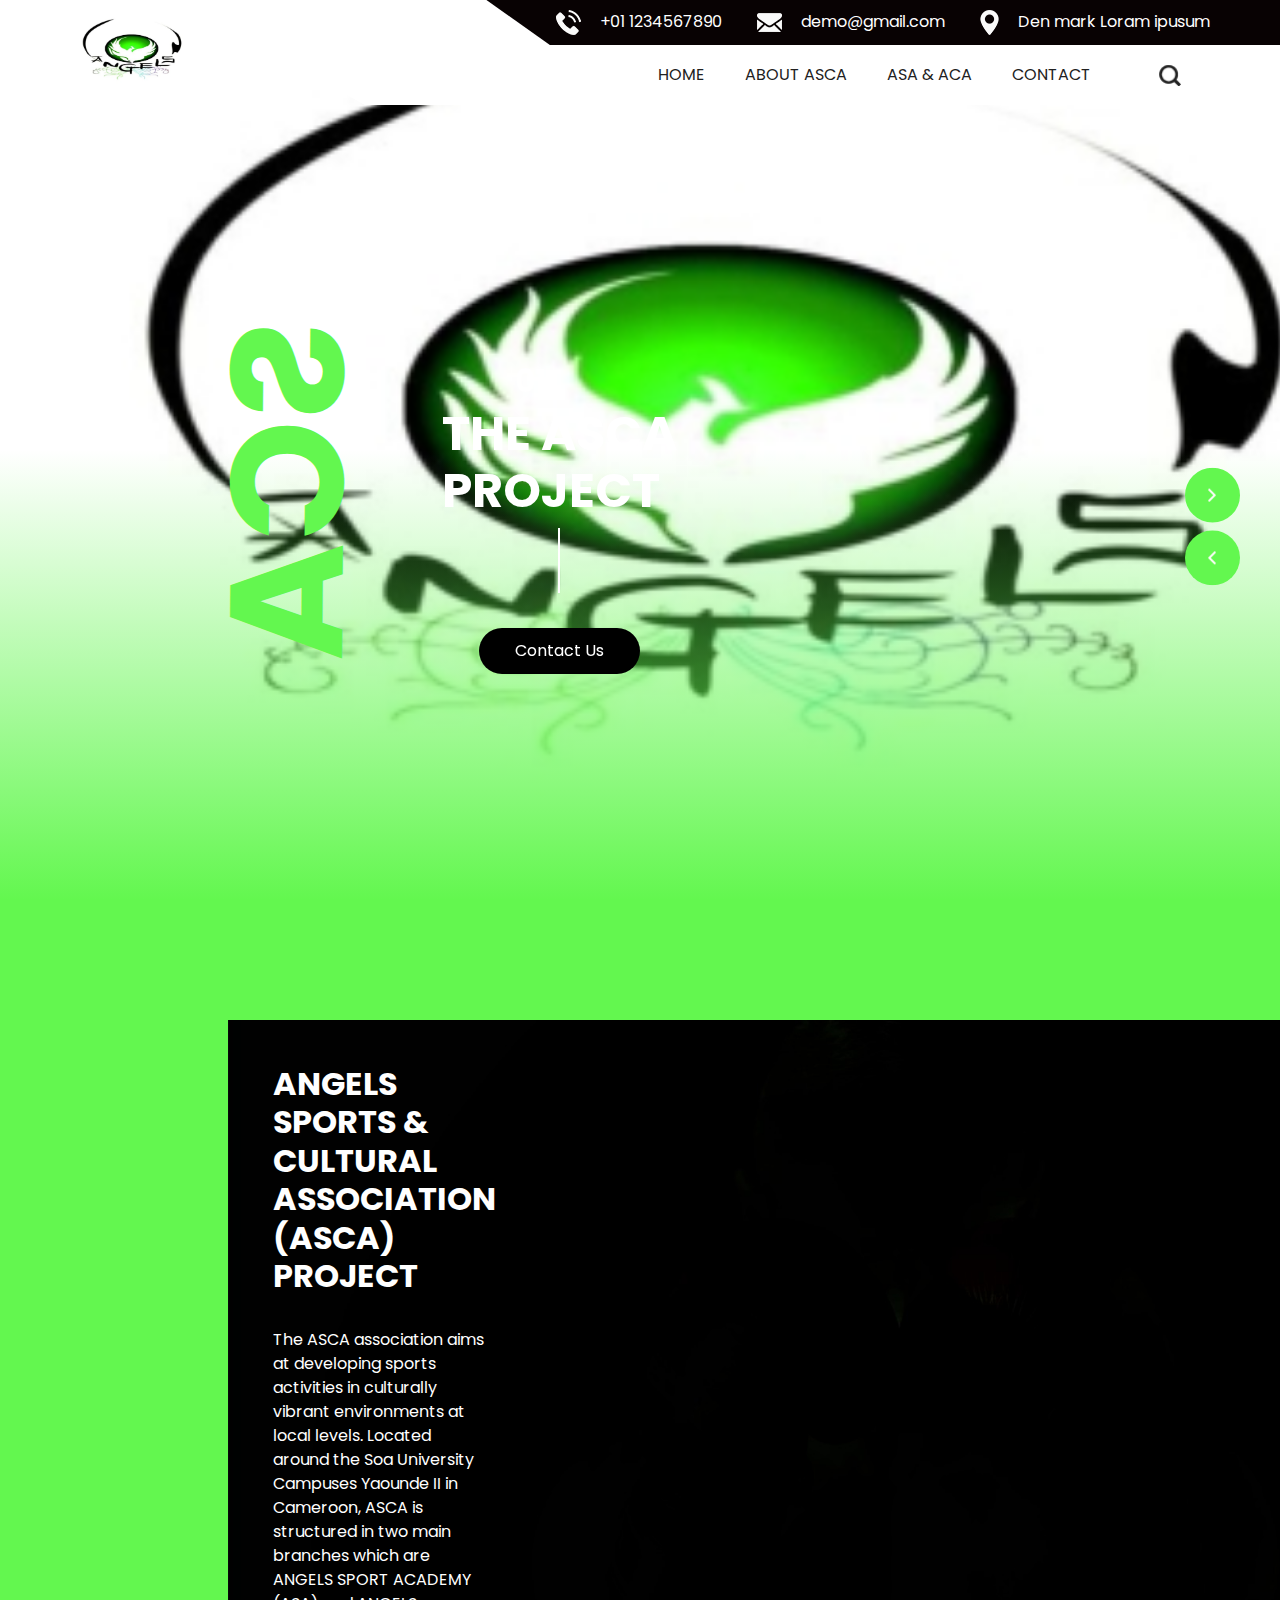
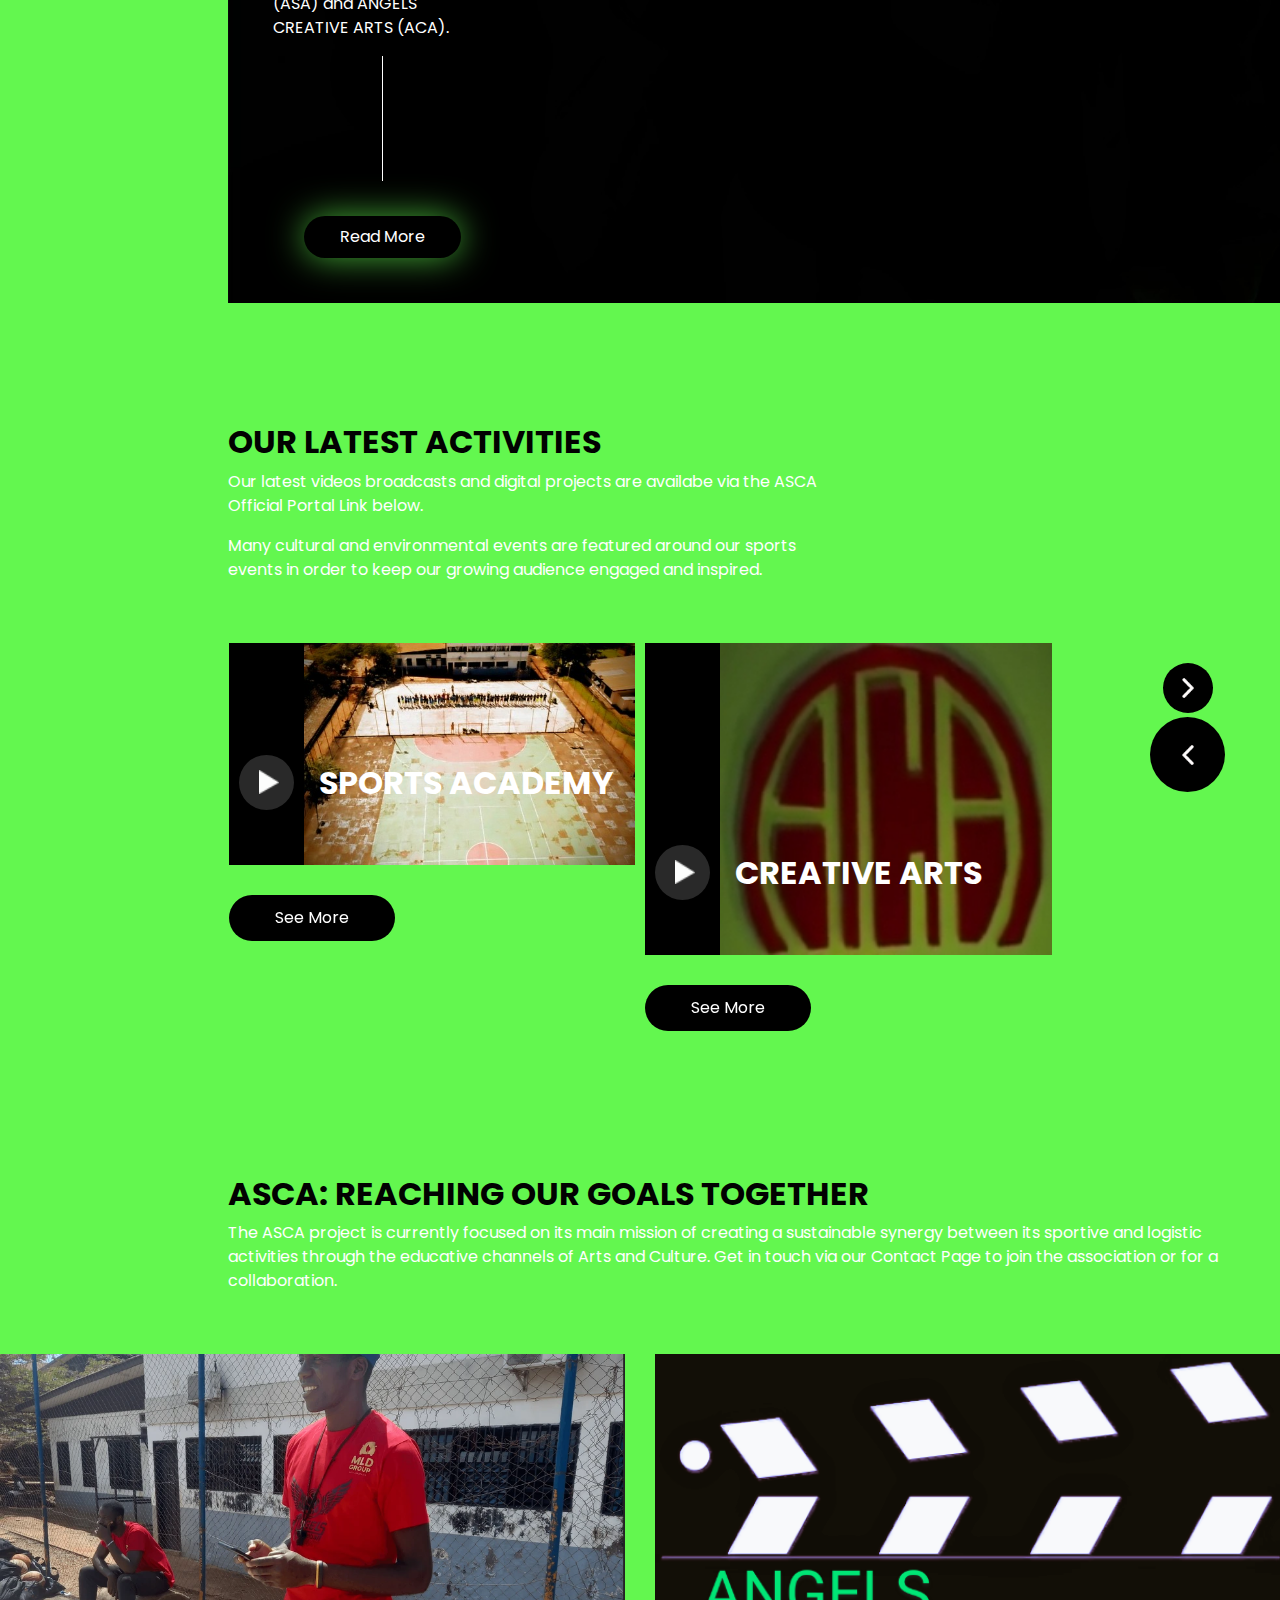
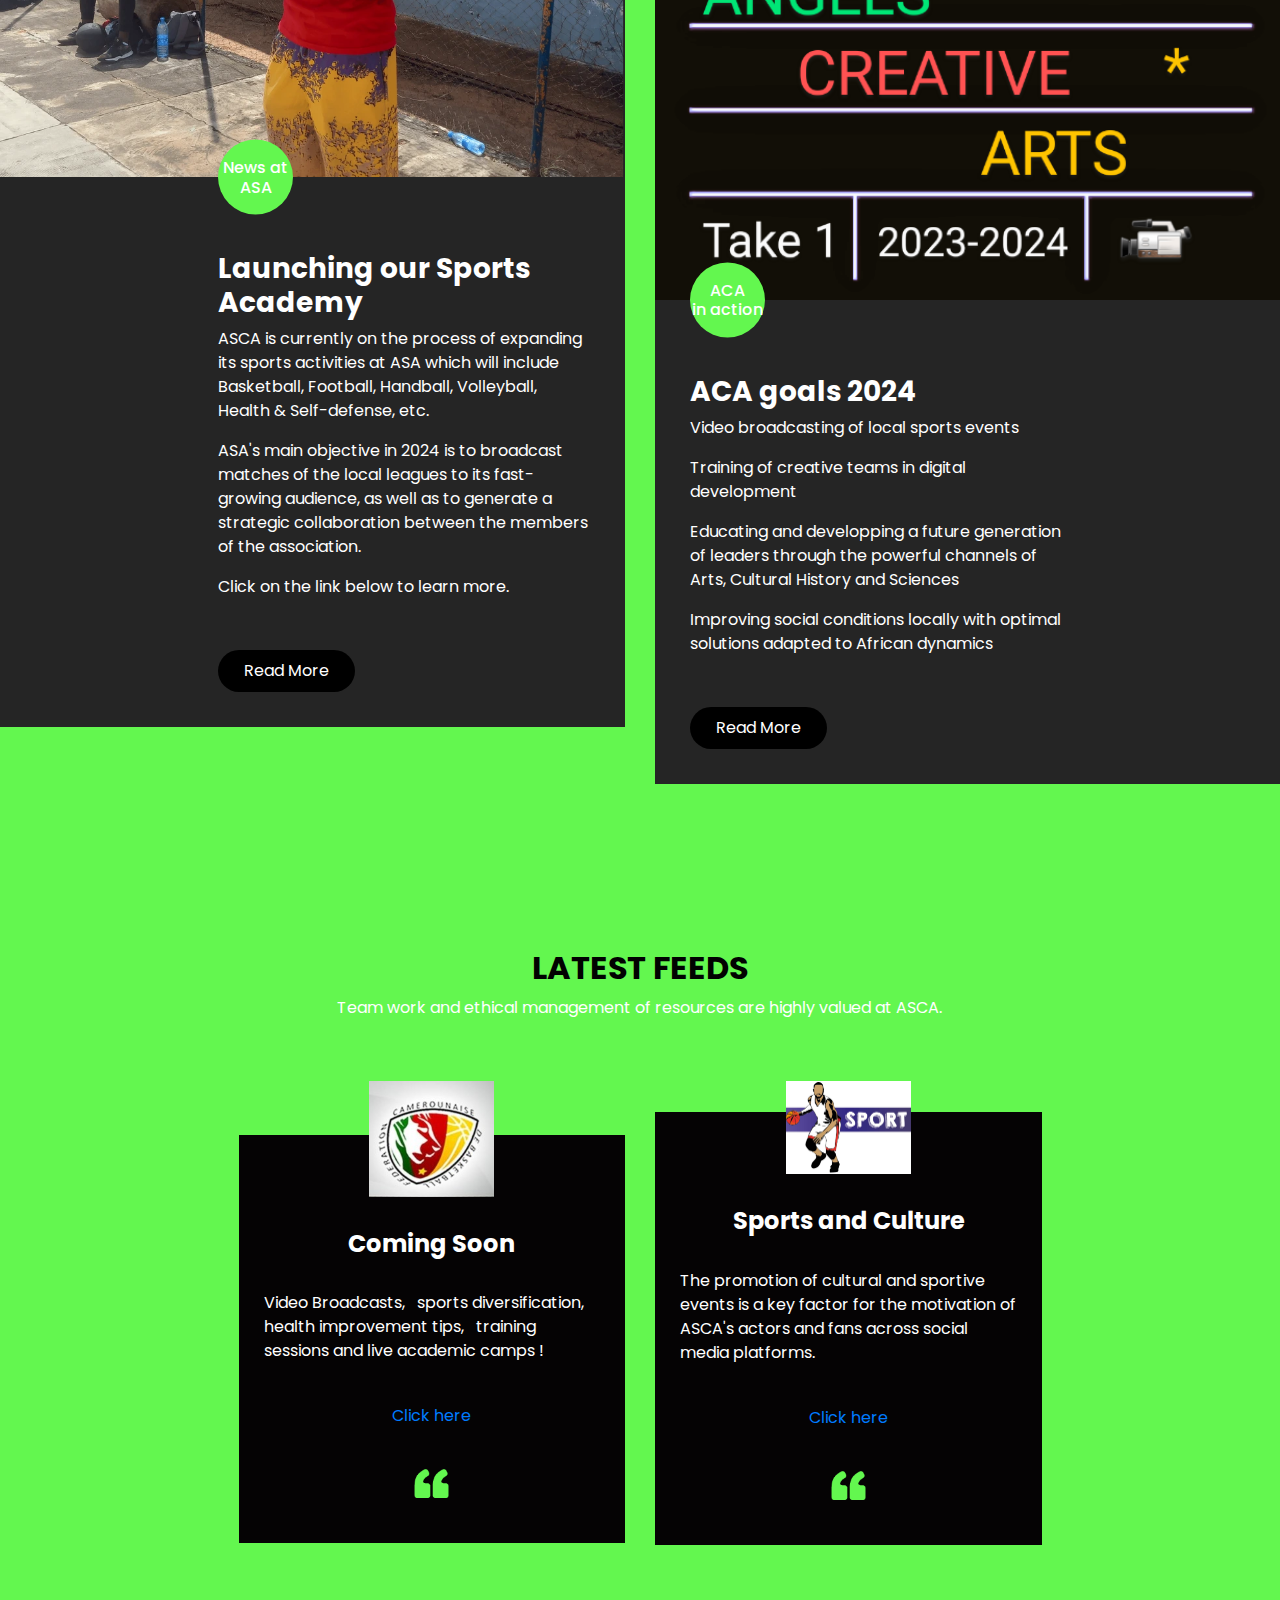
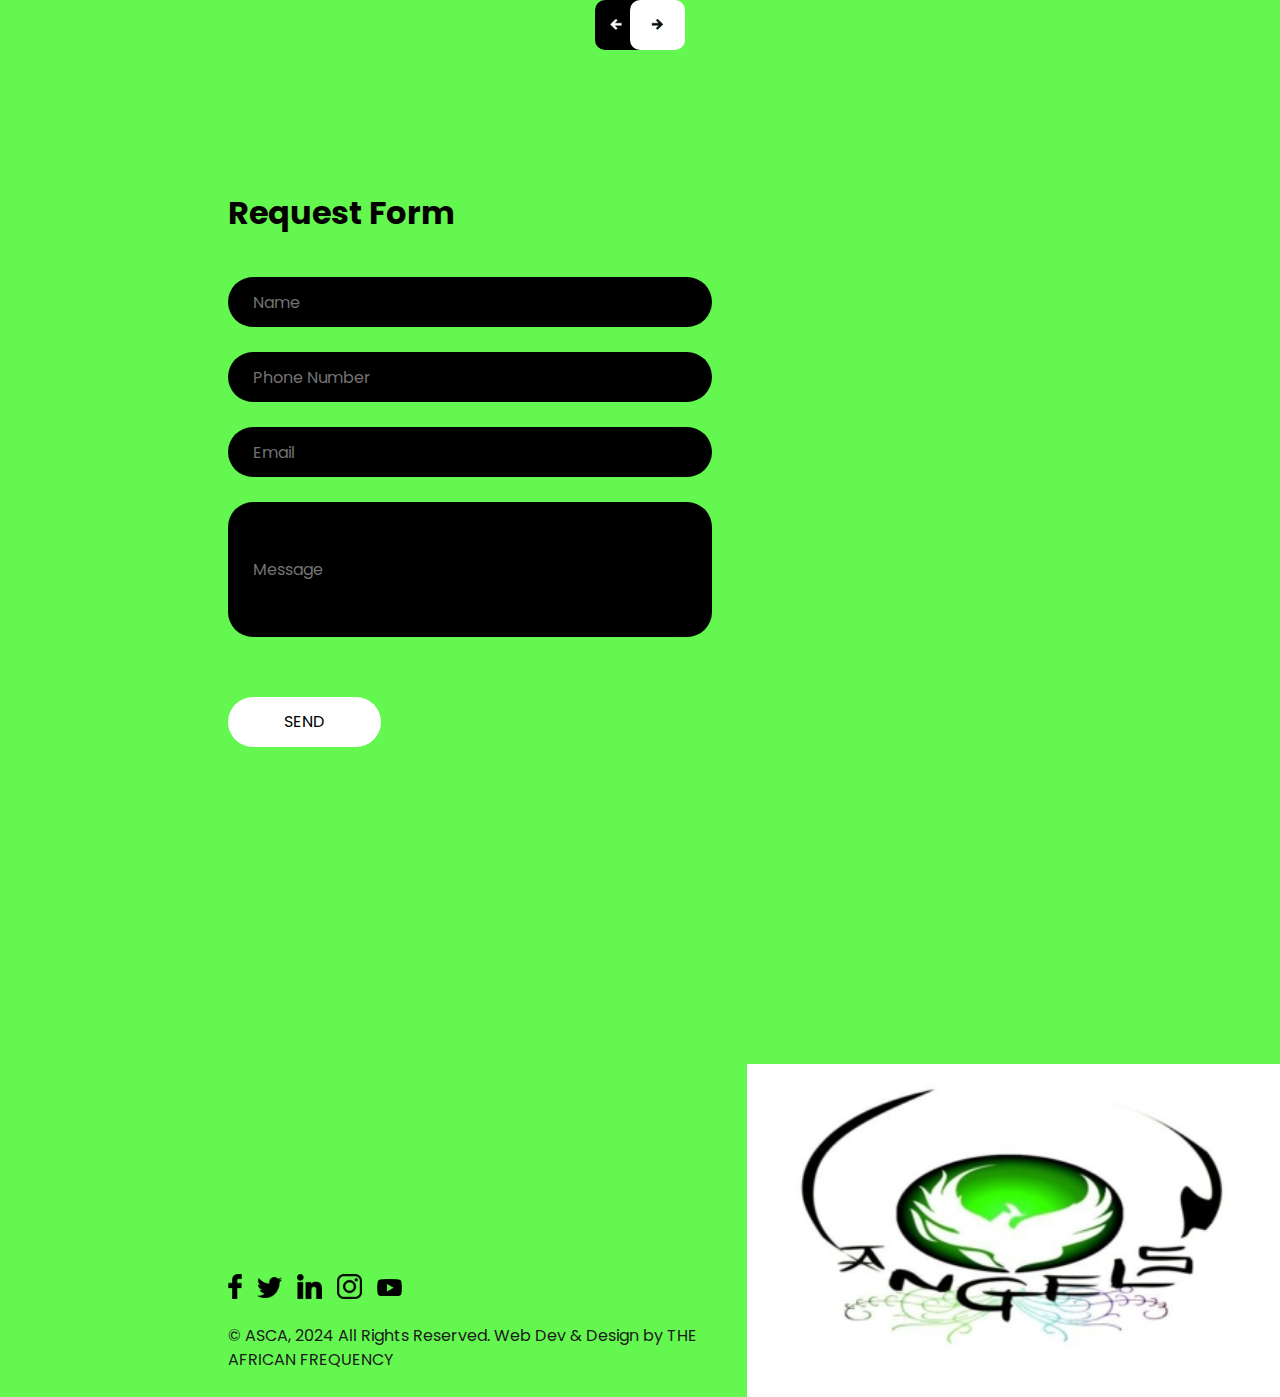
<file: index.html>
<!DOCTYPE html>
<html>

<head>
  <!-- Basic -->
  <meta charset="utf-8" />
  <meta http-equiv="X-UA-Compatible" content="IE=edge" />
  <!-- Mobile Metas -->
  <meta name="viewport" content="width=device-width, initial-scale=1, shrink-to-fit=no" />
  <!-- Site Metas -->
  <meta name="keywords" content="" />
  <meta name="description" content="" />
  <meta name="author" content="ASCA Website" />

  <title>ASCA</title>

  <!-- slider stylesheet -->
  <link rel="stylesheet" type="text/css" href="https://cdnjs.cloudflare.com/ajax/libs/OwlCarousel2/2.3.4/assets/owl.carousel.min.css" />

  <!-- bootstrap core css -->
  <link rel="stylesheet" type="text/css" href="css/bootstrap.css" />

  <!-- fonts style -->
  <link href="https://fonts.googleapis.com/css?family=Baloo+Chettan|Dosis:400,600,700|Poppins:400,600,700&display=swap" rel="stylesheet" />
  <!-- Custom styles for this template -->
  <link href="css/style.css" rel="stylesheet" />
  <!-- responsive style -->
  <link href="css/responsive.css" rel="stylesheet" />
</head>

<body>
  <div class="hero_area">
    <!-- header section strats -->
    <header class="header_section">
      <div class="container">
        <div class="header_nav">
          <a class="navbar-brand brand_desktop" href="index.html">
            <img src="images/logo.png" alt="" />
          </a>
          <div class="main_nav">
            <div class="top_nav">
              <ul class=" ">
                <li class="">
                  <a class="" href="">
                    <img src="images/telephone.png" alt="" />
                    <span> +01 1234567890</span>
                  </a>
                </li>
                <li class="">
                  <a class="" href="">
                    <img src="images/mail.png" alt="" />
                    <span>demo@gmail.com</span>
                  </a>
                </li>
                <li class="">
                  <a class="" href="">
                    <img src="images/location.png" alt="" />
                    <span>Den mark Loram ipusum</span>
                  </a>
                </li>
              </ul>
            </div>
            <div class="bottom_nav">
              <nav class="navbar navbar-expand-lg custom_nav-container">
                <a class="navbar-brand brand_mobile" href="index.html">
                  <img src="images/logo.png" alt="" />
                </a>
                <button class="navbar-toggler" type="button" data-toggle="collapse" data-target="#navbarSupportedContent" aria-controls="navbarSupportedContent" aria-expanded="false" aria-label="Toggle navigation">
                  <span class="navbar-toggler-icon"></span>
                </button>
                <div class="collapse navbar-collapse" id="navbarSupportedContent">
                  <div class="d-flex ml-auto flex-column flex-lg-row align-items-center">
                    <ul class="navbar-nav  ">
                      <li class="nav-item active">
                        <a class="nav-link" href="index.html">Home <span class="sr-only">(current)</span></a>
                      </li>
                      <li class="nav-item">
                        <a class="nav-link" href="about asca.html"> About ASCA </a>
                      </li>
                      <li class="nav-item">
                        <a class="nav-link" href="asa & aca.html"> ASA & ACA </a>
                      </li>
                      <li class="nav-item">
                        <a class="nav-link" href="contact.html">Contact</a>
                      </li>
                    </ul>
                    <form class="form-inline">
                      <button class="btn ml-3 ml-lg-5 nav_search-btn" type="submit"></button>
                    </form>
                  </div>
                </div>
              </nav>
            </div>
          </div>
        </div>
      </div>
    </header>
    <!-- end header section -->
    <!-- slider section -->
    <section class=" slider_section position-relative">
      <div class="container-fluid">
        <div class="row">
          <div class="col-md-2 offset-md-2">
            <div class="slider_heading">
              <h2>
                A<span>sca</span>
              </h2>
            </div>
          </div>
          <div class="col-md-8 mx-auto">
            <div id="carouselExampleIndicators" class="carousel slide" data-ride="carousel">
              <ol class="carousel-indicators">
                <li data-target="#carouselExampleIndicators" data-slide-to="0" class="active">01</li>
                <li data-target="#carouselExampleIndicators" data-slide-to="1">02</li>
                <li data-target="#carouselExampleIndicators" data-slide-to="2">03</li>
              </ol>
              <div class="carousel-inner">
                <div class="carousel-item active">
                  <div class="box">
                    <div class="detail-box">
                      <h1>
                        The ASCA <br />
                        Project
                      </h1>
                      <hr />
                      <div class="btn-box">
                        <a href=" https://hghrv.github.io/ASCA/contact.html " class="btn-1">
                          Contact Us
                        </a>
                      </div>
                    </div>
                  </div>
                </div>
                <div class="carousel-item">
                  <div class="box">
                    <div class="detail-box">
                      <h1>
                        ASA <br />
                        branch
                      </h1>
                      <hr />
                      <div class="btn-box">
                        <a href=" https://frank7494.hocoos.com/contact-us?id=1244923 " class="btn-1">
                          Contact Us
                        </a>
                      </div>
                    </div>
                  </div>
                </div>
                <div class="carousel-item">
                  <div class="box">
                    <div class="detail-box">
                      <h1>
                        ACA <br />
                        Branch
                      </h1>
                      <hr />
                      <div class="btn-box">
                        <a href=" https://hghrv.github.io/AngelsCreativeArts/ACA_Contact.html " class="btn-1">
                          Contact Us
                        </a>
                      </div>
                    </div>
                  </div>
                </div>
              </div>
              <a class="carousel-control-prev" href="#carouselExampleIndicators" role="button" data-slide="prev">
                <span class="sr-only">Previous</span>
              </a>
              <a class="carousel-control-next" href="#carouselExampleIndicators" role="button" data-slide="next">
                <span class="sr-only">Next</span>
              </a>
            </div>
          </div>
        </div>
      </div>

    </section>
    <!-- end slider section -->
  </div>

  <!-- about section -->

  <section class="about_section layout_padding">
    <div class="container-fluid">
      <div class="row">
        <div class="col-md-10 ml-auto pr-0">
          <div class="about_container">
            <div class="row">
              <div class="col-lg-3 col-md-5">
                <div class="detail-box">
                  <div class="heading_container">
                    <h2>
                      ANGELS Sports  & Cultural Association (ASCA) project
                    </h2>
                  </div>
                                    <div class="square-wrapper mv">
                                      <div class="square">
                  <p> 
                    The ASCA association aims at developing sports activities in culturally vibrant environments at local levels. Located around the Soa University Campuses Yaounde II in Cameroon, ASCA is structured in two main branches which are ANGELS SPORT ACADEMY (ASA) and ANGELS CREATIVE ARTS (ACA).
                  </p></div></div>
                  <hr />
                  <a href=" https://hghrv.github.io/AngelsCreativeArts/ACA_About%20us.html ">
                    Read More
                  </a>
                </div>
              </div>
            </div>
          </div>
        </div>
      </div>
    </div>
  </section>
  <!-- end about section -->

  <!-- class section -->

  <section class="class_section ">
    <div class="container-fluid">
      <div class="row">
        <div class="col-md-10 col-lg-8 mx-auto">
          <div class="class_container">
            <div class="row">
              <div class="col-lg-9 col-md-10">
                <div class="heading_container">
                  <h2>
                    Our Latest Activities
                  </h2>
                                    <div class="square-wrapper2 mv2">
                                      <div class="square">
                  <p>
                    Our latest videos broadcasts and digital projects are availabe via the ASCA Official Portal Link below.</p> 
                    <p>Many cultural and environmental events are featured around our sports events in order to keep our growing audience engaged and inspired. 
                    
                  </p></div></div>
                </div>
              </div>
            </div>
            <div class="class_box-container">
              <div class="owl-carousel owl_carousel1">
                <div class="item">
                  <div class="box">
                    <div class="img-box">
                      <img src="images/c1.jpg" alt="">
                      <div class="detail-box">
                        <button>
                          <img src="images/play-icon.png" alt="">
                        </button>
                        <h2>
                          Sports Academy 
                        </h2>
                      </div>
                    </div>
                    <div class="btn-box">
                      <a href=" https://frank7494.hocoos.com/ ">
                        See More
                      </a>
                    </div>
                  </div>
                </div>
                <div class="item">
                  <div class="box">
                    <div class="img-box">
                      <img src="images/c2.jpg" alt="">
                      <div class="detail-box">
                        <button>
                          <img src="images/play-icon.png" alt="">
                        </button>
                        <h2>
                          Creative Arts
                        </h2>
                      </div>
                    </div>
                    <div class="btn-box">
                      <a href=" https://hghrv.github.io/AngelsCreativeArts/index.html ">
                        See More
                      </a>
                    </div>
                  </div>
                </div>
                <div class="item">
                  <div class="box">
                    <div class="img-box">
                      <img src="images/c1.jpg" alt="">
                      <div class="detail-box">
                        <button>
                          <img src="images/play-icon.png" alt="">
                        </button>
                        <p>&nbsp</p>
                        <h2>
                          Sports Academy 
                        </h2>
                      </div>
                    </div>
                    <div class="btn-box">
                      <a href=" https://frank7494.hocoos.com/ ">
                        See More
                      </a>
                    </div>
                  </div>
                </div>
                <div class="item">
                  <div class="box">
                    <div class="img-box">
                      <img src="images/c2.jpg" alt="">
                      <div class="detail-box">
                        <button>
                          <img src="images/play-icon.png" alt="">
                        </button>
                        <h2>
                          Creative arts
                        </h2>
                      </div>
                    </div>
                    <div class="btn-box">
                      <a href=" https://hghrv.github.io/AngelsCreativeArts/index.html ">
                        See More
                      </a>
                    </div>
                  </div>
                </div>
              </div>
            </div>
          </div>
        </div>
      </div>
    </div>
  </section>

  <!-- end class section -->


  <!-- blog section -->

  <section class="blog_section layout_padding">
    <div class="container-fluid">
      <div class="row">
        <div class="col-md-10 ml-auto">
          <div class="heading_container">
            <h2>
              ASCA: Reaching our goals together
            </h2>
                              <div class="square-wrapper3 mv3">
                                <div class="square">
            <p>
              The ASCA project is currently focused on its main mission of creating a sustainable synergy between its sportive and logistic activities through the educative channels of Arts and Culture. Get in touch via our Contact Page to join the association or for a collaboration.
            </p></div></div>
          </div>
        </div>
      </div>
      <div class="row">
        <div class="col-md-6 pl-0">
          <div class="box b1">
            <div class="img-box">
              <img src="images/b1.jpg" alt="">
            </div>
            <div class="row">
              <div class="col-lg-8 col-md-10 ml-auto">
                <div class="detail-box">
                  <div class="img_date">
                    <h6>
                      News at<br>
                      ASA
                    </h6>
                  </div>
                  <h3>
                    Launching our Sports Academy
                  </h3>
                                    <div class="square-wrapper4 mv4">
                                      <div class="square">
                  <p>ASCA is currently on the process of expanding its sports activities at ASA which will include Basketball, Football, Handball, Volleyball, Health & Self-defense, etc.
                  </p>
                  <p>ASA's main objective in 2024 is to broadcast matches of the local leagues to its fast-growing audience, as well as to generate a strategic collaboration between the members of the association.
                  </p>
                  <p>Click on the link below to learn more.</p></div></div>
                  <a href=" https://frank7494.hocoos.com/booking?id=1244925 ">
                    Read More
                  </a>
                </div>
              </div>
            </div>
          </div>
        </div>
        <div class="col-md-6 pr-0">
          <div class="box b2">
            <div class="img-box">
              <img src="images/b2.jpg" alt="">
            </div>
            <div class="row">
              <div class="col-lg-8 col-md-10 mr-auto">
                <div class="detail-box">
                  <div class="img_date">
                    <h6>
                      ACA <br>
                      in action
                    </h6>
                  </div>
                  <h3>
                    ACA goals 2024
                  </h3>
                                    <div class="square-wrapper5 mv5">
                                      <div class="square">
                  <p> Video broadcasting of local sports events</p>
                  <p>Training of creative teams in digital development</p>
                  <p>Educating and developping a future generation of leaders through the powerful channels of Arts, Cultural History and Sciences</p>
                    
                  <p> Improving social conditions locally with optimal solutions adapted to African dynamics
                  </p></div>
                  	<script>
	
const observer = new IntersectionObserver(entries => {
  entries.forEach(entry => {
    const square = entry.target.querySelector('.square');

    if (entry.isIntersecting) {
      square.classList.add('square-animation');
      return; 
    }

    square.classList.remove('square-animation');
  });
});

observer.observe(document.querySelector('.square-wrapper'));
	
	observer.observe(document.querySelector('.square-wrapper2'));
    
    observer.observe(document.querySelector('.square-wrapper3'));
    
      observer.observe(document.querySelector('.square-wrapper4'));
        
        observer.observe(document.querySelector('.square-wrapper5'));
	
	</script>
                  
                  </div>
                  <a href=" https://hghrv.github.io/AngelsCreativeArts/ACA_Cinematics.html ">
                    Read More
                  </a>
                </div>
              </div>
            </div>
          </div>
        </div>
      </div>
    </div>
  </section>

  <!-- end blog section -->

  <!-- client section -->

  <section class="client_section layout_padding-bottom">
    <div class="container-fluid">
      <div class="row">
        <div class="col-md-10 col-lg-8 mx-auto">
          <div class="client_container">
            <div class="heading_container">
              <h2>
                Latest feeds
              </h2>
              <p>
                Team work and ethical management of resources are highly valued at ASCA.
              </p>
            </div>
            <div class="client_box-container">
              <div class="carousel-wrap ">
                <div class="owl-carousel">
                  <div class="item">
                    <div class="box">
                      <div class="img-box">
                        <img src="images/client1.png" alt="" />
                      </div>
                      <div class="detail-box">
                        <h4>
                          Coming Soon
                        </h4>
                        <p>
                          Video Broadcasts, &nbsp sports diversification,&nbsp health improvement tips, &nbsp training sessions and live academic camps ! </p>
                          <p> <a href="https://the-african-frequency.webnode.co.uk/l/enjoy-masterpieces-with-classical-music/ " 
                      > Click here </a></p>
                        <img src="images/quote.png" alt="" />
                      </div>
                    </div>
                  </div>
                  <div class="item">
                    <div class="box">
                      <div class="img-box">
                        <img src="images/client2.png" alt="" />
                      </div>
                      <div class="detail-box">
                        <h4>
                         Sports and Culture 
                        </h4>
                        <p>
                          The promotion of cultural and sportive events is a key factor for the motivation of ASCA's actors and fans across social media platforms.  </p>
                                              <p>  <a href="https://hghrv.github.io/AngelsCreativeArts/ACA_Cultural%20Events.html">Click here </a></p>
                                              
                        <img src="images/quote.png" alt="" />
                      </div>
                    </div>
                  </div>
                  <div class="item">
                    <div class="box">
                      <div class="img-box">
                        <img src="images/client1.png" alt="" />
                      </div>
                      <div class="detail-box">
                        <h4>
                          Logistic Solutions
                        </h4>
                        <p>
                         With its large university networks and audience, ASCA is currently positioned  as a local leader in multi-sports association. </p>
                                                  <p> <a href= "https://hghrv.github.io/AngelsCreativeArts/ACA_About%20us.html">Click here  </a></p>
                         
                        <img src="images/quote.png" alt="" />
                      </div>
                    </div>
                  </div>
                  <div class="item">
                    <div class="box">
                      <div class="img-box">
                        <img src="images/client2.png" alt="" />
                      </div>
                      <div class="detail-box">
                        <h4>
                          Cultural Sound Systems
                        </h4>
                        <p>
                         ACA recently built a digital music streaming platform for the well established Reggae 237 Association in a fruitful collaboration.
                         
                       </p>
                       <p> <a href="https://hghrv.github.io/Reggae-237/About.html">Click here</a></p>
                        <img id="sz" src="images/quote.png" alt="" />
                      </div>
                      
                      
                       
                    </div>
                  </div>
                </div>
              </div>
            </div>
          </div>
        </div>
      </div>
    </div>
  </section>

  <!-- end client section -->

  <!-- info section -->
  <div class="info_section">
    <div class="container-fluid">
      <div class="row">
        <div class="col-md-10 ml-auto">
          <div class="row info_main-row">
            <div class="col-md-6 pr-0">

              <!-- contact section -->

              <section class="contact_section">
                <h2>
                  Request Form
                </h2>
                <form action="">
                  <div>
                    <input type="text" placeholder="Name" />
                  </div>
                  <div>
                    <input type="text" placeholder="Phone Number" />
                  </div>
                  <div>
                    <input type="email" placeholder="Email" />
                  </div>
                  <div>
                    <input type="text" class="message-box" placeholder="Message" />
                  </div>
                  <div class="d-flex ">
                    <button>
                      SEND
                    </button>
                  </div>
                </form>
                
<iframe id="map-canvas" class="map_part" width="350"  height="450"  frameborder="0" scrolling="no" marginheight="0" marginwidth="0" src="https://maps.google.com/maps?width=100%&amp;height=100%&amp;hl=en&amp;q=Soa Cameroon &amp;t=&amp;z=14&amp;ie=UTF8&amp;iwloc=B&amp;output=embed">Powered by <a href="https://embedgooglemaps.com">html embed google maps</a> and <a href="https://evfactory.se/installera-laddbox/">installera laddbox pris</a></iframe>
		      
              </section>

              <!-- end contact section -->


              <!-- footer section -->
              <section class=" footer_section ">
                <div class="social_box">
                  <a href="#">
                    <img src="images/facebook.png" alt="">
                  </a>
                  <a href="#">
                    <img src="images/twitter.png" alt="">
                  </a>
                  <a href="#">
                    <img src="images/linkedin.png" alt="">
                  </a>
                  <a href="#">
                    <img src="images/instagram.png" alt="">
                  </a>
                  <a href="#">
                    <img src="images/youtube.png" alt="">
                  </a>
                </div>
                <p>
                  &copy; ASCA, 2024 All Rights Reserved. Web Dev & Design by
                  <a href="TheAfricanFrequency@gmail.com">THE AFRICAN FREQUENCY</a>
                </p>
              </section>
              <!-- footer section -->

            </div>
            <div class="col-md-6  px-0">
              <div class="img-box">
                <img src="images/footer-img.jpg" alt="">
              </div>
            </div>
          </div>
        </div>
      </div>
    </div>
  </div>
  <!-- end info section -->

  <script type="text/javascript" src="js/jquery-3.4.1.min.js"></script>
  <script type="text/javascript" src="js/bootstrap.js"></script>
  <script type="text/javascript" src="https://cdnjs.cloudflare.com/ajax/libs/OwlCarousel2/2.3.4/owl.carousel.min.js">
  </script>

  <script>
    function openNav() {
      document.getElementById("myNav").classList.toggle("menu_width");
      document.querySelector(".custom_menu-btn").classList.toggle("menu_btn-style");
    }
  </script>

  <!-- owl carousel script -->
  <script type="text/javascript">
    $(".owl-carousel").owlCarousel({
      loop: true,
      margin: 10,
      nav: true,
      navText: [],
      autoplay: true,
      autoplayHoverPause: true,
      responsive: {
        0: {
          items: 1
        },
        600: {
          items: 2
        },
        1000: {
          items: 2
        }
      }
    });


    $(".owl_carousel1").owlCarousel({
      loop: true,
      margin: 25,
      nav: true,
      navText: [],
      autoplay: true,
      autoplayHoverPause: true,
      responsive: {
        0: {
          items: 1
        },
        600: {
          items: 2
        },
        1000: {
          items: 2
        }
      }
    });
  </script>
  <!-- end  carousel script -->

	


</body>

</html>
</file>
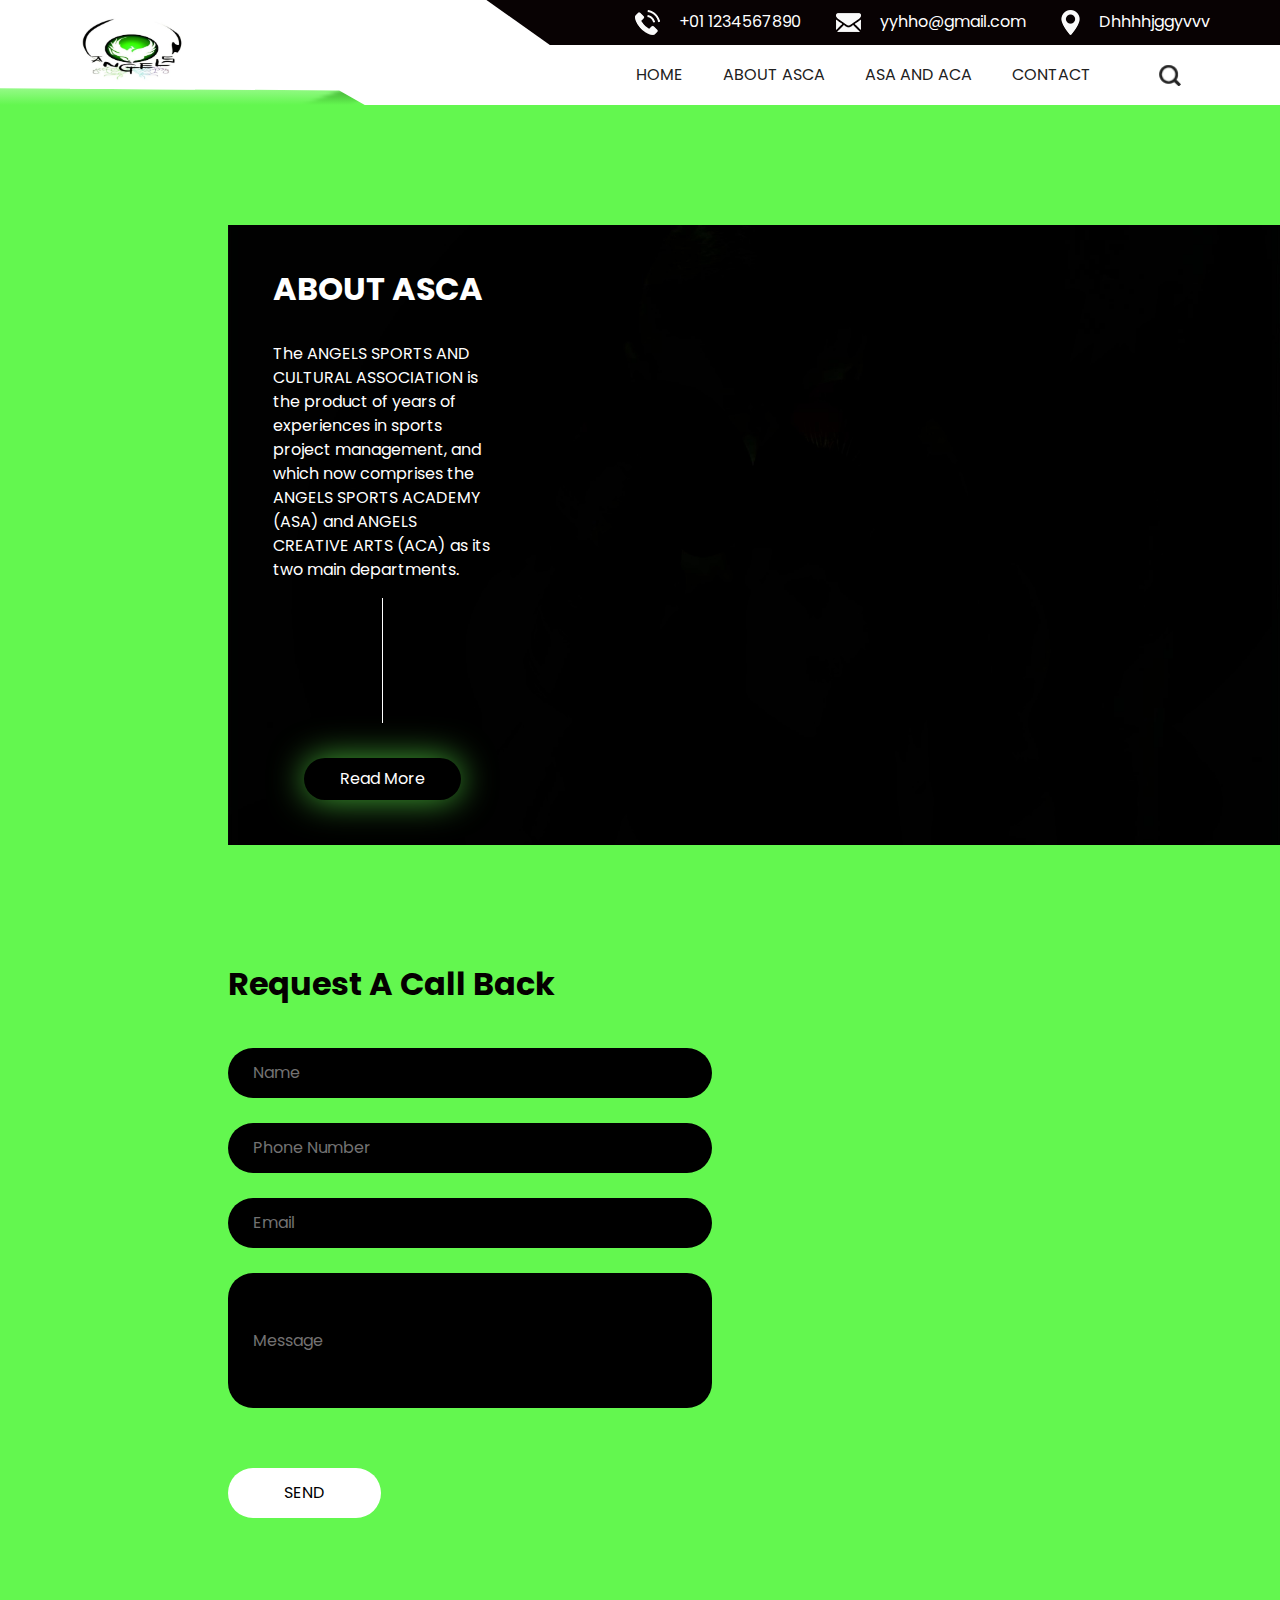
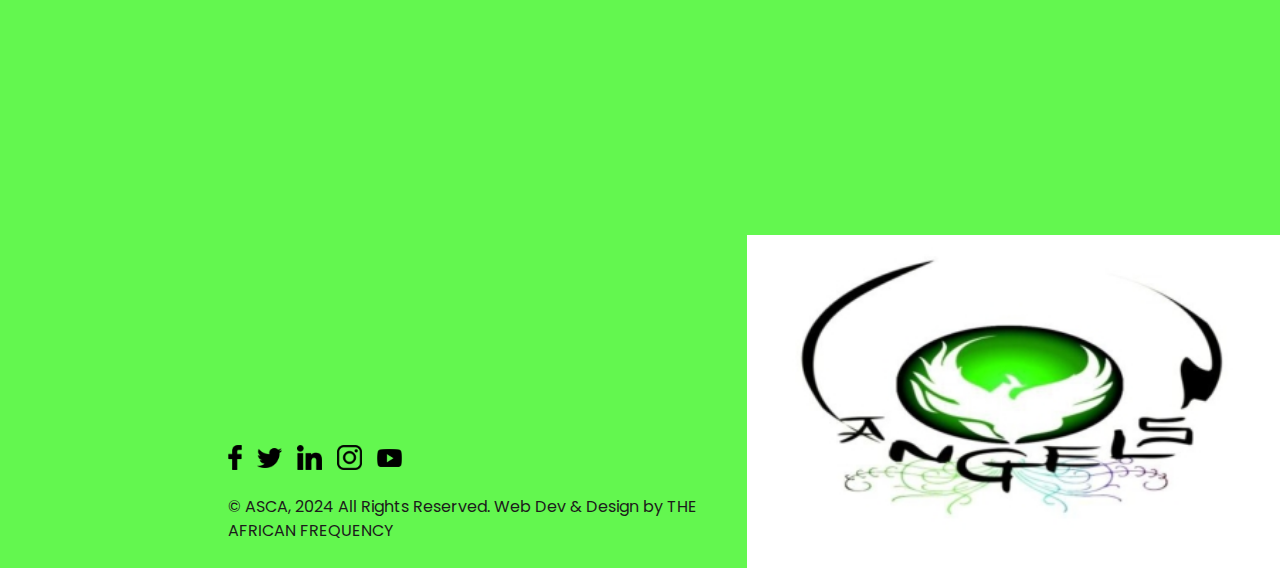
<file: about asca.html>
<!DOCTYPE html>
<html>

<head>
  <!-- Basic -->
  <meta charset="utf-8" />
  <meta http-equiv="X-UA-Compatible" content="IE=edge" />
  <!-- Mobile Metas -->
  <meta name="viewport" content="width=device-width, initial-scale=1, shrink-to-fit=no" />
  <!-- Site Metas -->
  <meta name="keywords" content="" />
  <meta name="description" content="" />
  <meta name="author" content="" />

  <title>Oxer</title>

  <!-- slider stylesheet -->
  <link rel="stylesheet" type="text/css" href="https://cdnjs.cloudflare.com/ajax/libs/OwlCarousel2/2.3.4/assets/owl.carousel.min.css" />

  <!-- bootstrap core css -->
  <link rel="stylesheet" type="text/css" href="css/bootstrap.css" />

  <!-- fonts style -->
  <link href="https://fonts.googleapis.com/css?family=Baloo+Chettan|Dosis:400,600,700|Poppins:400,600,700&display=swap" rel="stylesheet" />
  <!-- Custom styles for this template -->
  <link href="css/style.css" rel="stylesheet" />
  <!-- responsive style -->
  <link href="css/responsive.css" rel="stylesheet" />
</head>

<body class="sub_page">
  <div class="hero_area">
    <!-- header section strats -->
    <header class="header_section">
      <div class="container">
        <div class="header_nav">
          <a class="navbar-brand brand_desktop" href="index.html">
            <img src="images/logo.png" alt="" />
          </a>
          <div class="main_nav">
            <div class="top_nav">
              <ul class=" ">
                <li class="">
                  <a class="" href="">
                    <img src="images/telephone.png" alt="" />
                    <span> +01 1234567890</span>
                  </a>
                </li>
                <li class="">
                  <a class="" href="">
                    <img src="images/mail.png" alt="" />
                    <span>yyhho@gmail.com</span>
                  </a>
                </li>
                <li class="">
                  <a class="" href="">
                    <img src="images/location.png" alt="" />
                    <span>Dhhhhjggyvvv</span>
                  </a>
                </li>
              </ul>
            </div>
            <div class="bottom_nav">
              <nav class="navbar navbar-expand-lg custom_nav-container">
                <a class="navbar-brand brand_mobile" href="index.html">
                  <img src="images/logo.png" alt="" />
                </a>
                <button class="navbar-toggler" type="button" data-toggle="collapse" data-target="#navbarSupportedContent" aria-controls="navbarSupportedContent" aria-expanded="false" aria-label="Toggle navigation">
                  <span class="navbar-toggler-icon"></span>
                </button>
                <div class="collapse navbar-collapse" id="navbarSupportedContent">
                  <div class="d-flex ml-auto flex-column flex-lg-row align-items-center">
                    <ul class="navbar-nav  ">
                      <li class="nav-item active">
                        <a class="nav-link" href="index.html">Home <span class="sr-only">(current)</span></a>
                      </li>
                      <li class="nav-item">
                        <a class="nav-link" href="about asca.html"> About ASCA</a>
                      </li>
                      <li class="nav-item">
                        <a class="nav-link" href="asa & aca.html"> ASA and ACA</a>
                      </li>
                      <li class="nav-item">
                        <a class="nav-link" href="contact.html">Contact</a>
                      </li>
                    </ul>
                    <form class="form-inline">
                      <button class="btn ml-3 ml-lg-5 nav_search-btn" type="submit"></button>
                    </form>
                  </div>
                </div>
              </nav>
            </div>
          </div>
        </div>
      </div>
    </header>
    <!-- end header section -->
  </div>

  <!-- about section -->

  <section class="about_section layout_padding">
    <div class="container-fluid">
      <div class="row">
        <div class="col-md-10 ml-auto pr-0">
          <div class="about_container">
            <div class="row">
              <div class="col-lg-3 col-md-5">
                <div class="detail-box">
                  <div class="heading_container">
                    <h2>
                      About ASCA
                    </h2>
                  </div>
                  <div class="square-wrapper mv">
                    <div class="square">
                  <p>
                    
                    The ANGELS SPORTS AND CULTURAL ASSOCIATION is the product of years of experiences in sports project management, and which now comprises the ANGELS SPORTS ACADEMY (ASA) and ANGELS CREATIVE ARTS (ACA) as its two main departments.
                  </p>
                  </div>

	  
	<script>
	
const observer = new IntersectionObserver(entries => {
  entries.forEach(entry => {
    const square = entry.target.querySelector('.square');

    if (entry.isIntersecting) {
      square.classList.add('square-animation');
      return; 
    }

    square.classList.remove('square-animation');
  });
});

observer.observe(document.querySelector('.square-wrapper'));

	
	</script>
	
		</div>
                  
                  <hr />
                  <a href="">
                    Read More
                  </a>
                </div>
              </div>
            </div>
          </div>
        </div>
      </div>
    </div>
  </section>
  <!-- end about section -->

  <!-- info section -->
  <div class="info_section">
    <div class="container-fluid">
      <div class="row">
        <div class="col-md-10 ml-auto">
          <div class="row info_main-row">
            <div class="col-md-6 pr-0">

              <!-- contact section -->

              <section class="contact_section">
                <h2>
                  Request A Call Back
                </h2>
                <form action="">
                  <div>
                    <input type="text" placeholder="Name" />
                  </div>
                  <div>
                    <input type="text" placeholder="Phone Number" />
                  </div>
                  <div>
                    <input type="email" placeholder="Email" />
                  </div>
                  <div>
                    <input type="text" class="message-box" placeholder="Message" />
                  </div>
                  <div class="d-flex ">
                    <button>
                      SEND
                    </button>
                  </div>
		</form>

      <iframe id="map-canvas" class="map_part" width="350"  height="450"  frameborder="0" scrolling="no" marginheight="0" marginwidth="0" src="https://maps.google.com/maps?width=100%&amp;height=100%&amp;hl=en&amp;q=Soa Cameroon &amp;t=&amp;z=14&amp;ie=UTF8&amp;iwloc=B&amp;output=embed">Powered by <a href="https://embedgooglemaps.com">html embed google maps</a> and <a href="https://evfactory.se/installera-laddbox/">installera laddbox pris</a></iframe>
                
              </section>

              <!-- end contact section -->


              <!-- footer section -->
              <section class=" footer_section ">
                <div class="social_box">
                  <a href="#">
                    <img src="images/facebook.png" alt="">
                  </a>
                  <a href="#">
                    <img src="images/twitter.png" alt="">
                  </a>
                  <a href="#">
                    <img src="images/linkedin.png" alt="">
                  </a>
                  <a href="#">
                    <img src="images/instagram.png" alt="">
                  </a>
                  <a href="#">
                    <img src="images/youtube.png" alt="">
                  </a>
                </div>
                <p>
                  &copy; ASCA, 2024 All Rights Reserved. Web Dev & Design by
                  <a href="TheAfricanFrequency@gmail.com">THE AFRICAN FREQUENCY </a>
                </p>
              </section>
              <!-- footer section -->

            </div>
            <div class="col-md-6  px-0">
              <div class="img-box">
                <img src="images/footer-img.jpg" alt="">
              </div>
            </div>
          </div>
        </div>
      </div>
    </div>
  </div>
  <!-- end info section -->

  <script type="text/javascript" src="js/jquery-3.4.1.min.js"></script>
  <script type="text/javascript" src="js/bootstrap.js"></script>

  <script type="text/javascript" src="https://cdnjs.cloudflare.com/ajax/libs/OwlCarousel2/2.3.4/owl.carousel.min.js">
  </script>

  <script>
    function openNav() {
      document.getElementById("myNav").classList.toggle("menu_width");
      document.querySelector(".custom_menu-btn").classList.toggle("menu_btn-style");
    }
  </script>

  <!-- owl carousel script -->
  <script type="text/javascript">
    $(".owl-carousel").owlCarousel({
      loop: true,
      margin: 10,
      nav: true,
      navText: [],
      autoplay: true,
      autoplayHoverPause: true,
      responsive: {
        0: {
          items: 1
        },
        600: {
          items: 2
        },
        1000: {
          items: 2
        }
      }
    });


    $(".owl_carousel1").owlCarousel({
      loop: true,
      margin: 25,
      nav: true,
      navText: [],
      autoplay: true,
      autoplayHoverPause: true,
      responsive: {
        0: {
          items: 1
        },
        600: {
          items: 2
        },
        1000: {
          items: 2
        }
      }
    });
  </script>
  <!-- end of carousel script -->



</body>

</html>
</file>
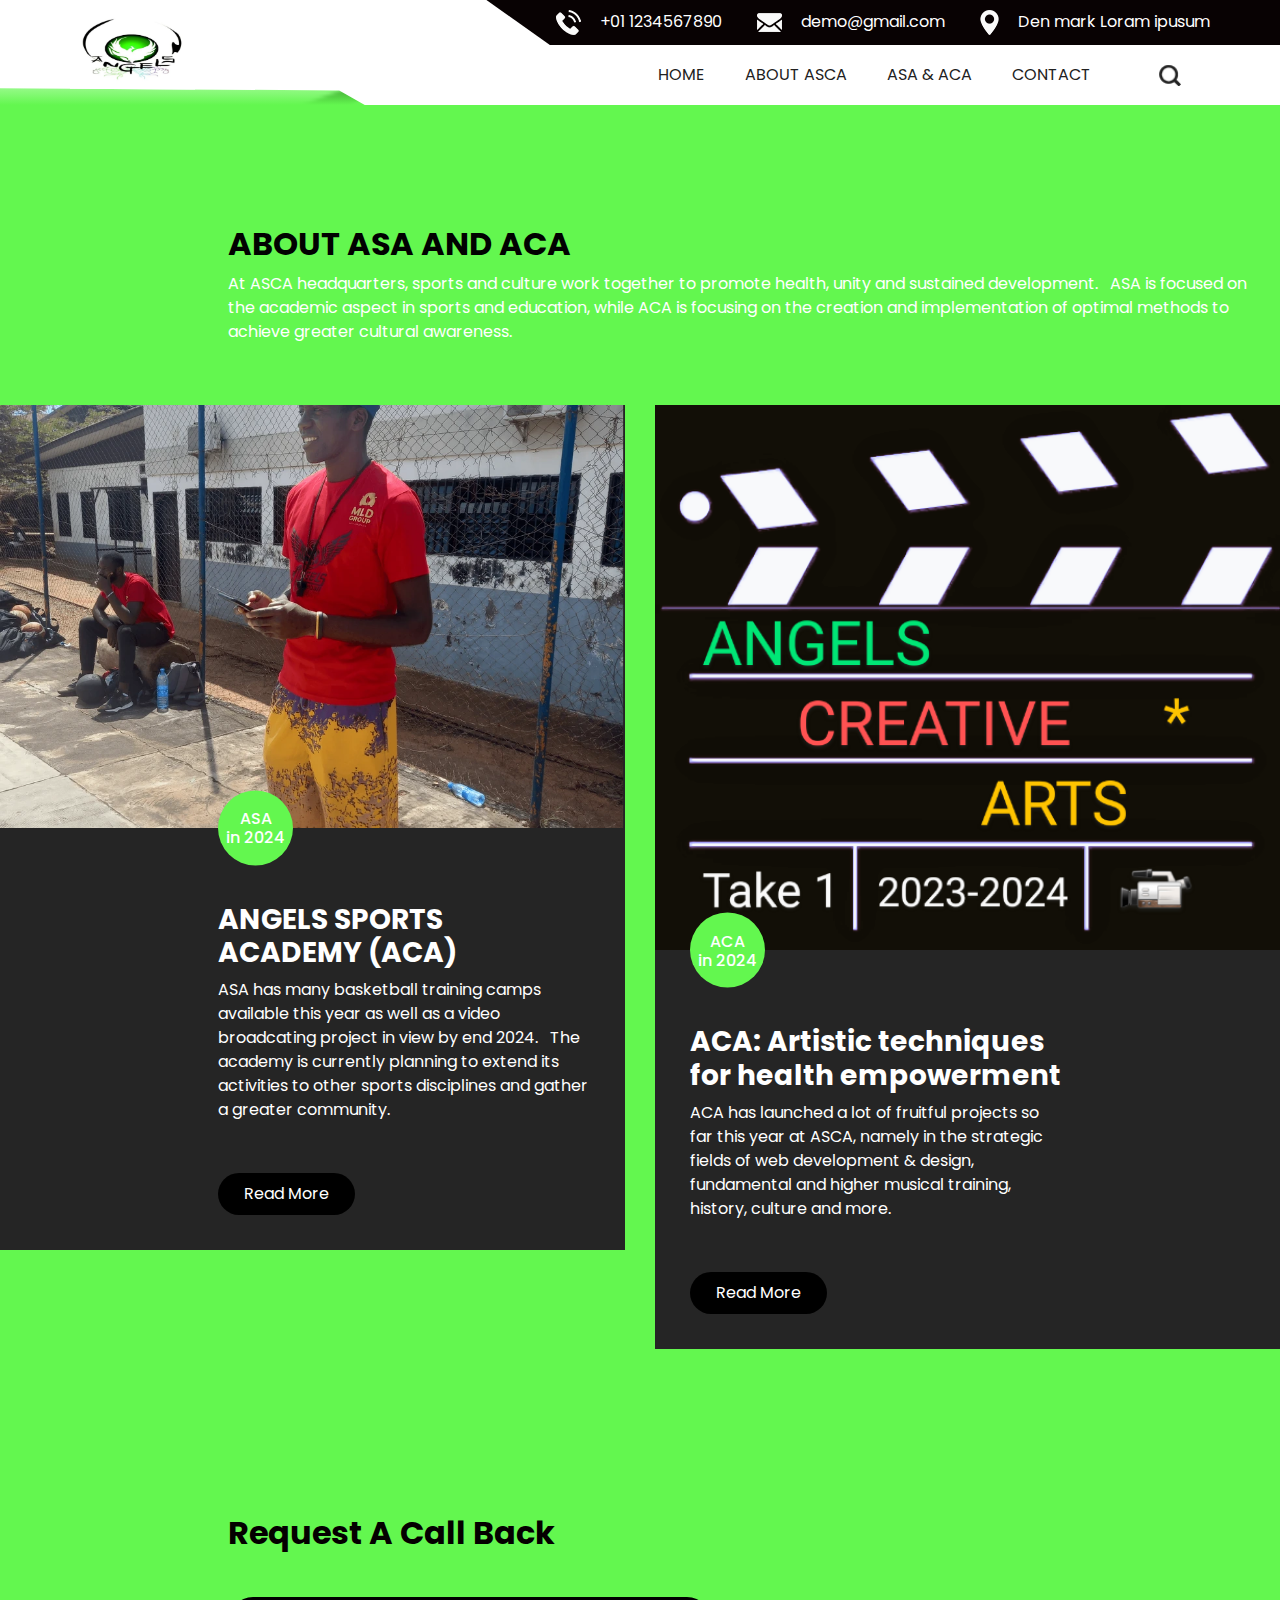
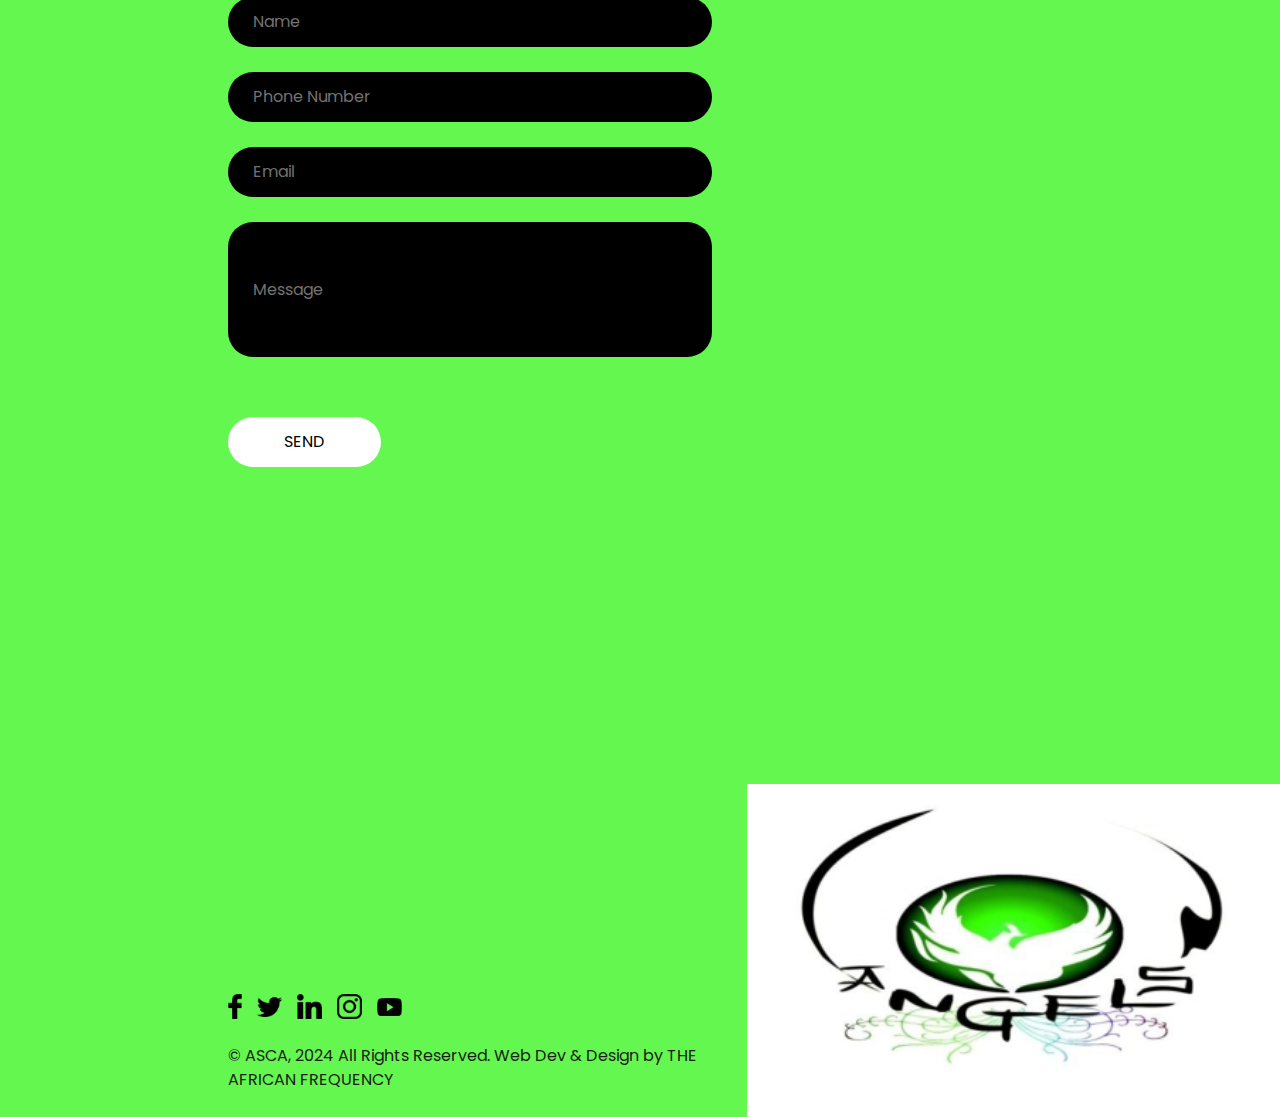
<file: asa & aca.html>
<!DOCTYPE html>
<html>

<head>
  <!-- Basic -->
  <meta charset="utf-8" />
  <meta http-equiv="X-UA-Compatible" content="IE=edge" />
  <!-- Mobile Metas -->
  <meta name="viewport" content="width=device-width, initial-scale=1, shrink-to-fit=no" />
  <!-- Site Metas -->
  <meta name="keywords" content="" />
  <meta name="description" content="" />
  <meta name="author" content="" />

  <title>Oxer</title>

  <!-- slider stylesheet -->
  <link rel="stylesheet" type="text/css" href="https://cdnjs.cloudflare.com/ajax/libs/OwlCarousel2/2.3.4/assets/owl.carousel.min.css" />

  <!-- bootstrap core css -->
  <link rel="stylesheet" type="text/css" href="css/bootstrap.css" />

  <!-- fonts style -->
  <link href="https://fonts.googleapis.com/css?family=Baloo+Chettan|Dosis:400,600,700|Poppins:400,600,700&display=swap" rel="stylesheet" />
  <!-- Custom styles for this template -->
  <link href="css/style.css" rel="stylesheet" />
  <!-- responsive style -->
  <link href="css/responsive.css" rel="stylesheet" />
</head>

<body class="sub_page">
  <div class="hero_area">
    <!-- header section strats -->
    <header class="header_section">
      <div class="container">
        <div class="header_nav">
          <a class="navbar-brand brand_desktop" href="index.html">
            <img src="images/logo.png" alt="" />
          </a>
          <div class="main_nav">
            <div class="top_nav">
              <ul class=" ">
                <li class="">
                  <a class="" href="">
                    <img src="images/telephone.png" alt="" />
                    <span> +01 1234567890</span>
                  </a>
                </li>
                <li class="">
                  <a class="" href="">
                    <img src="images/mail.png" alt="" />
                    <span>demo@gmail.com</span>
                  </a>
                </li>
                <li class="">
                  <a class="" href="">
                    <img src="images/location.png" alt="" />
                    <span>Den mark Loram ipusum</span>
                  </a>
                </li>
              </ul>
            </div>
            <div class="bottom_nav">
              <nav class="navbar navbar-expand-lg custom_nav-container">
                <a class="navbar-brand brand_mobile" href="index.html">
                  <img src="images/logo.png" alt="" />
                </a>
                <button class="navbar-toggler" type="button" data-toggle="collapse" data-target="#navbarSupportedContent" aria-controls="navbarSupportedContent" aria-expanded="false" aria-label="Toggle navigation">
                  <span class="navbar-toggler-icon"></span>
                </button>
                <div class="collapse navbar-collapse" id="navbarSupportedContent">
                  <div class="d-flex ml-auto flex-column flex-lg-row align-items-center">
                    <ul class="navbar-nav  ">
                      <li class="nav-item active">
                        <a class="nav-link" href="index.html">Home <span class="sr-only">(current)</span></a>
                      </li>
                      <li class="nav-item">
                        <a class="nav-link" href="about asca.html"> About ASCA</a>
                      </li>
                      <li class="nav-item">
                        <a class="nav-link" href="asa & aca.html">ASA & ACA</a>
                      </li>
                      <li class="nav-item">
                        <a class="nav-link" href="contact.html">Contact</a>
                      </li>
                    </ul>
                    <form class="form-inline">
                      <button class="btn ml-3 ml-lg-5 nav_search-btn" type="submit"></button>
                    </form>
                  </div>
                </div>
              </nav>
            </div>
          </div>
        </div>
      </div>
    </header>
    <!-- end header section -->
  </div>


  <!-- blog section -->

  <section class="blog_section layout_padding">
    <div class="container-fluid">
      <div class="row">
        <div class="col-md-10 ml-auto">
          <div class="heading_container">
            <h2>
              About ASA and ACA
            </h2>
            <div class= "square-wrapper mv">
            <div class="square">
            <p>
              At ASCA headquarters, sports and culture work together to promote health, unity and sustained development. &nbsp ASA is focused on the academic aspect in sports and education, while ACA is focusing on the creation and implementation of optimal methods to achieve greater cultural awareness.
              
              
            </p></div></div>
            
          </div>
        </div>
      </div>
      <div class="row">
        <div class="col-md-6 pl-0">
          <div class="box b1">
            <div class="img-box">
              <img src="images/b1.jpg" alt="">
            </div>
            <div class="row">
              <div class="col-lg-8 col-md-10 ml-auto">
                <div class="detail-box">
                  <div class="img_date">
                    <h6>
                      ASA<br>
                      in 2024
                    </h6>
                  </div>
                  <h3>
                    ANGELS SPORTS ACADEMY (ACA)
                  </h3>
                  <div class= "square-wrapper2 mv2">
                  <div class="square">
                  <p>
                    ASA has many basketball training camps available this year as well as a video broadcating project in view by end 2024. &nbsp The academy is currently planning to extend its activities to other sports disciplines and gather a greater community.
                  </p>
                  </div></div>
                  <a href="">
                    Read More
                  </a>
                </div>
              </div>
            </div>
          </div>
        </div>
        <div class="col-md-6 pr-0">
          <div class="box b2">
            <div class="img-box">
              <img src="images/b2.jpg" alt="">
            </div>
            <div class="row">
              <div class="col-lg-8 col-md-10 mr-auto">
                <div class="detail-box">
                  <div class="img_date">
                    <h6>
                      ACA <br>
                      in 2024
                    </h6>
                  </div>
                  <h3>
                    ACA: Artistic techniques for health empowerment
                  </h3>
                  
                  
                  
                  <div class= "square-wrapper3 mv3">
	  <div class= "square">
	  
     <p>
       ACA has launched a lot of fruitful projects so far this year at ASCA, namely in the strategic fields of web development & design, fundamental and higher musical training, history, culture and more.
     </p>
     
</div>

	  
	<script>
	
const observer = new IntersectionObserver(entries => {
  entries.forEach(entry => {
    const square = entry.target.querySelector('.square');

    if (entry.isIntersecting) {
      square.classList.add('square-animation');
      return; 
    }

    square.classList.remove('square-animation');
  });
});

observer.observe(document.querySelector('.square-wrapper'));
	
	observer.observe(document.querySelector('.square-wrapper2'));
    
    observer.observe(document.querySelector('.square-wrapper3'));
	
	</script>
	
		</div>
                 
                  <a href="">
                    Read More
                  </a>
                </div>
              </div>
            </div>
          </div>
        </div>
      </div>
    </div>
  </section>

  <!-- end blog section -->

  <!-- info section -->
  <div class="info_section">
    <div class="container-fluid">
      <div class="row">
        <div class="col-md-10 ml-auto">
          <div class="row info_main-row">
            <div class="col-md-6 pr-0">

              <!-- contact section -->

              <section class="contact_section">
                <h2>
                  Request A Call Back
                </h2>
                <form action="">
                  <div>
                    <input type="text" placeholder="Name" />
                  </div>
                  <div>
                    <input type="text" placeholder="Phone Number" />
                  </div>
                  <div>
                    <input type="email" placeholder="Email" />
                  </div>
                  <div>
                    <input type="text" class="message-box" placeholder="Message" />
                  </div>
                  <div class="d-flex ">
                    <button>
                      SEND
                    </button>
                  </div>
                </form>
                
<iframe id="map-canvas" class="map_part" width="350"  height="450"  frameborder="0" scrolling="no" marginheight="0" marginwidth="0" src="https://maps.google.com/maps?width=100%&amp;height=100%&amp;hl=en&amp;q=Soa Cameroon &amp;t=&amp;z=14&amp;ie=UTF8&amp;iwloc=B&amp;output=embed">Powered by <a href="https://embedgooglemaps.com">html embed google maps</a> and <a href="https://evfactory.se/installera-laddbox/">installera laddbox pris</a></iframe>
              
              </section>

              <!-- end contact section -->


              <!-- footer section -->
              <section class=" footer_section ">
                <div class="social_box">
                  <a href="#">
                    <img src="images/facebook.png" alt="">
                  </a>
                  <a href="#">
                    <img src="images/twitter.png" alt="">
                  </a>
                  <a href="#">
                    <img src="images/linkedin.png" alt="">
                  </a>
                  <a href="#">
                    <img src="images/instagram.png" alt="">
                  </a>
                  <a href="#">
                    <img src="images/youtube.png" alt="">
                  </a>
                </div>
                <p>
                  &copy; ASCA, 2024 All Rights Reserved. Web Dev & Design by
                  <a href="https://html.design/">THE AFRICAN FREQUENCY</a>
                </p>
              </section>
              <!-- footer section -->

            </div>
            <div class="col-md-6  px-0">
              <div class="img-box">
                <img src="images/footer-img.jpg" alt="">
              </div>
            </div>
          </div>
        </div>
      </div>
    </div>
  </div>
  <!-- end info section -->

  <script type="text/javascript" src="js/jquery-3.4.1.min.js"></script>
  <script type="text/javascript" src="js/bootstrap.js"></script>

  <script type="text/javascript" src="https://cdnjs.cloudflare.com/ajax/libs/OwlCarousel2/2.3.4/owl.carousel.min.js">
  </script>

  <script>
    function openNav() {
      document.getElementById("myNav").classList.toggle("menu_width");
      document.querySelector(".custom_menu-btn").classList.toggle("menu_btn-style");
    }
  </script>

  <!-- owl carousel script -->
  <script type="text/javascript">
    $(".owl-carousel").owlCarousel({
      loop: true,
      margin: 10,
      nav: true,
      navText: [],
      autoplay: true,
      autoplayHoverPause: true,
      responsive: {
        0: {
          items: 1
        },
        600: {
          items: 2
        },
        1000: {
          items: 2
        }
      }
    });


    $(".owl_carousel1").owlCarousel({
      loop: true,
      margin: 25,
      nav: true,
      navText: [],
      autoplay: true,
      autoplayHoverPause: true,
      responsive: {
        0: {
          items: 1
        },
        600: {
          items: 2
        },
        1000: {
          items: 2
        }
      }
    });
  </script>
  <!-- end of carousel script -->

  


</body>

</html>
</file>
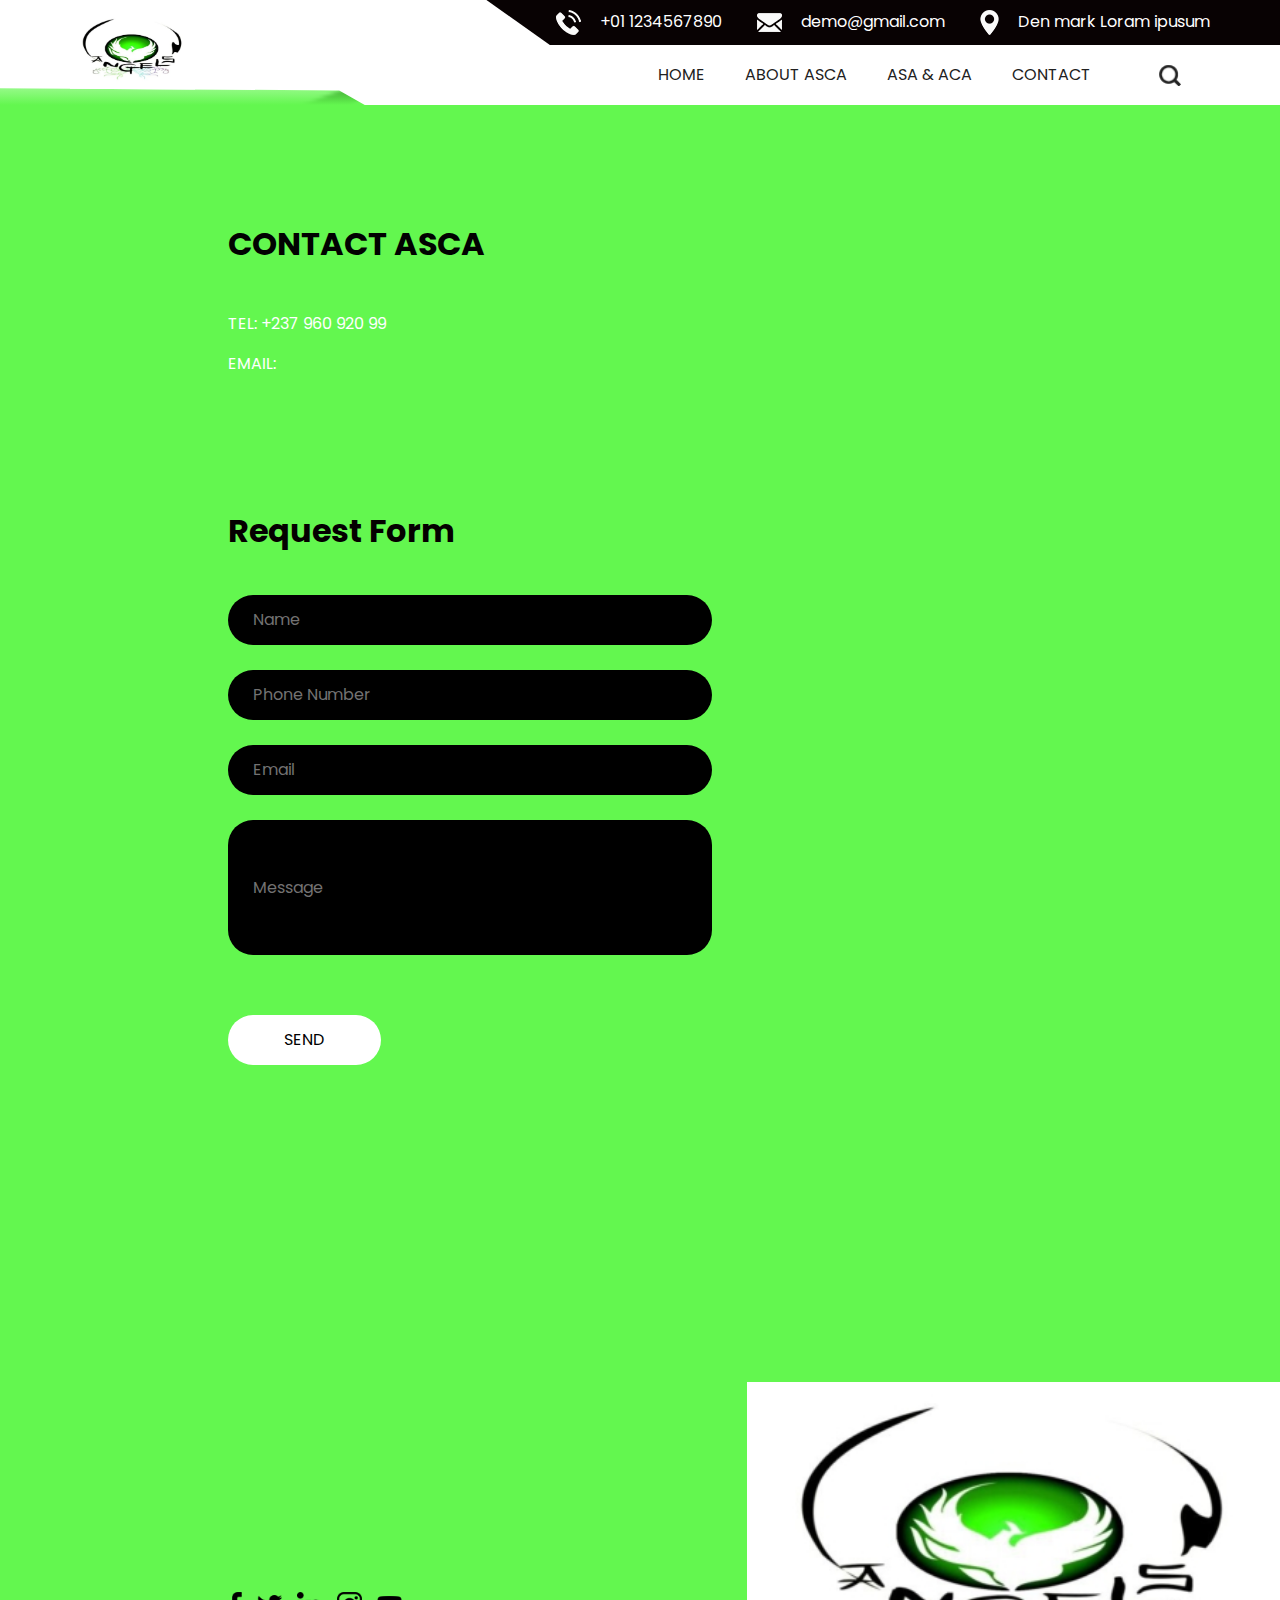
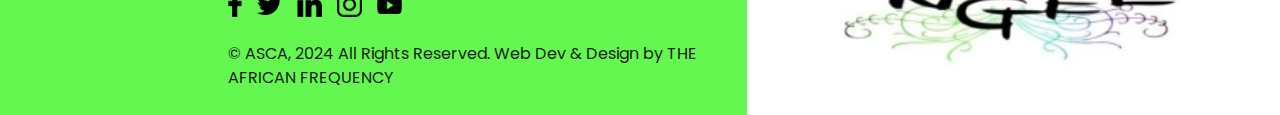
<file: contact.html>
<!DOCTYPE html>
<html>

<head>
  <!-- Basic -->
  <meta charset="utf-8" />
  <meta http-equiv="X-UA-Compatible" content="IE=edge" />
  <!-- Mobile Metas -->
  <meta name="viewport" content="width=device-width, initial-scale=1, shrink-to-fit=no" />
  <!-- Site Metas -->
  <meta name="keywords" content="" />
  <meta name="description" content="" />
  <meta name="author" content="" />

  <title>Oxer</title>

  <!-- slider stylesheet -->
  <link rel="stylesheet" type="text/css" href="https://cdnjs.cloudflare.com/ajax/libs/OwlCarousel2/2.3.4/assets/owl.carousel.min.css" />

  <!-- bootstrap core css -->
  <link rel="stylesheet" type="text/css" href="css/bootstrap.css" />

  <!-- fonts style -->
  <link href="https://fonts.googleapis.com/css?family=Baloo+Chettan|Dosis:400,600,700|Poppins:400,600,700&display=swap" rel="stylesheet" />
  <!-- Custom styles for this template -->
  <link href="css/style.css" rel="stylesheet" />
  <!-- responsive style -->
  <link href="css/responsive.css" rel="stylesheet" />
</head>

<body class="sub_page">
  <div class="hero_area">
    <!-- header section strats -->
    <header class="header_section">
      <div class="container">
        <div class="header_nav">
          <a class="navbar-brand brand_desktop" href="index.html">
            <img src="images/logo.png" alt="" />
          </a>
          <div class="main_nav">
            <div class="top_nav">
              <ul class=" ">
                <li class="">
                  <a class="" href="">
                    <img src="images/telephone.png" alt="" />
                    <span> +01 1234567890</span>
                  </a>
                </li>
                <li class="">
                  <a class="" href="">
                    <img src="images/mail.png" alt="" />
                    <span>demo@gmail.com</span>
                  </a>
                </li>
                <li class="">
                  <a class="" href="">
                    <img src="images/location.png" alt="" />
                    <span>Den mark Loram ipusum</span>
                  </a>
                </li>
              </ul>
            </div>
            <div class="bottom_nav">
              <nav class="navbar navbar-expand-lg custom_nav-container">
                <a class="navbar-brand brand_mobile" href="index.html">
                  <img src="images/logo.png" alt="" />
                </a>
                <button class="navbar-toggler" type="button" data-toggle="collapse" data-target="#navbarSupportedContent" aria-controls="navbarSupportedContent" aria-expanded="false" aria-label="Toggle navigation">
                  <span class="navbar-toggler-icon"></span>
                </button>
                <div class="collapse navbar-collapse" id="navbarSupportedContent">
                  <div class="d-flex ml-auto flex-column flex-lg-row align-items-center">
                    <ul class="navbar-nav  ">
                      <li class="nav-item active">
                        <a class="nav-link" href="index.html">Home <span class="sr-only">(current)</span></a>
                      </li>
                      <li class="nav-item">
                        <a class="nav-link" href="about asca.html"> About ASCA</a>
                      </li>
                      <li class="nav-item">
                        <a class="nav-link" href="asa & aca.html"> ASA & ACA</a>
                      </li>
                      <li class="nav-item">
                        <a class="nav-link" href="contact.html">Contact</a>
                      </li>
                    </ul>
                    <form class="form-inline">
                      <button class="btn ml-3 ml-lg-5 nav_search-btn" type="submit"></button>
                    </form>
                  </div>
                </div>
              </nav>
            </div>
          </div>
        </div>
      </div>
    </header>
    <!-- end header section -->
  </div>


  <!-- class section -->

  <section class="class_section layout_padding">
    <div class="container-fluid">
      <div class="row">
        <div class="col-md-10 col-lg-8 mx-auto">
          <div class="class_container">
            <div class="row">
              <div class="col-lg-9 col-md-10">
                <div class="heading_container">
                  <h2>
                    Contact ASCA
                  </h2>
                  
                  <div class="square-wrapper mv">
                                      <div class="square">
                  <p>&nbsp</p
                  <p>
                    TEL: +237 960 920 99
                  </p>
                  <p>EMAIL: </p>
                  
                  </div>

	  
	<script>
	
const observer = new IntersectionObserver(entries => {
  entries.forEach(entry => {
    const square = entry.target.querySelector('.square');

    if (entry.isIntersecting) {
      square.classList.add('square-animation');
      return; 
    }

    square.classList.remove('square-animation');
  });
});

observer.observe(document.querySelector('.square-wrapper'));
	
	observer.observe(document.querySelector('.square-wrapper2'));
    
    observer.observe(document.querySelector('.square-wrapper3'));
	
	</script>
	
		</div>
		
		
                </div>
              </div>
            </div>
            
            
          </div>
        </div>
      </div>
    </div>
  </section>

  <!-- end class section -->


  <!-- info section -->
  <div class="info_section">
    <div class="container-fluid">
      <div class="row">
        <div class="col-md-10 ml-auto">
          <div class="row info_main-row">
            <div class="col-md-6 pr-0">

              <!-- contact section -->

              <section class="contact_section">
                <h2>
                  Request Form
                </h2>
                <form action="">
                  <div>
                    <input type="text" placeholder="Name" />
                  </div>
                  <div>
                    <input type="text" placeholder="Phone Number" />
                  </div>
                  <div>
                    <input type="email" placeholder="Email" />
                  </div>
                  <div>
                    <input type="text" class="message-box" placeholder="Message" />
                  </div>
                  <div class="d-flex ">
                    <button>
                      SEND
                    </button>
                  </div>
                </form>
		      
                <iframe id="map-canvas" class="map_part" width="350"  height="450"  frameborder="0" scrolling="no" marginheight="0" marginwidth="0" src="https://maps.google.com/maps?width=100%&amp;height=100%&amp;hl=en&amp;q=Soa Cameroon &amp;t=&amp;z=14&amp;ie=UTF8&amp;iwloc=B&amp;output=embed">Powered by <a href="https://embedgooglemaps.com">html embed google maps</a> and <a href="https://evfactory.se/installera-laddbox/">installera laddbox pris</a></iframe>
                
		      
              </section>

              <!-- end contact section -->


              <!-- footer section -->
              <section class=" footer_section ">
                <div class="social_box">
                  <a href="#">
                    <img src="images/facebook.png" alt="">
                  </a>
                  <a href="#">
                    <img src="images/twitter.png" alt="">
                  </a>
                  <a href="#">
                    <img src="images/linkedin.png" alt="">
                  </a>
                  <a href="#">
                    <img src="images/instagram.png" alt="">
                  </a>
                  <a href="#">
                    <img src="images/youtube.png" alt="">
                  </a>
                </div>
                <p>
                  &copy; ASCA, 2024 All Rights Reserved. Web Dev & Design by
                  <a href="TheAfricanFrequency@gmail.com">THE AFRICAN FREQUENCY</a>
                </p>
              </section>
              <!-- footer section -->

            </div>
            <div class="col-md-6  px-0">
              <div class="img-box">
                <img src="images/footer-img.jpg" alt="">
              </div>
            </div>
          </div>
        </div>
      </div>
    </div>
  </div>
  <!-- end info section -->

  <script type="text/javascript" src="js/jquery-3.4.1.min.js"></script>
  <script type="text/javascript" src="js/bootstrap.js"></script>

  <script type="text/javascript" src="https://cdnjs.cloudflare.com/ajax/libs/OwlCarousel2/2.3.4/owl.carousel.min.js">
  </script>

  <script>
    function openNav() {
      document.getElementById("myNav").classList.toggle("menu_width");
      document.querySelector(".custom_menu-btn").classList.toggle("menu_btn-style");
    }
  </script>

  <!-- owl carousel script -->
  <script type="text/javascript">
    $(".owl-carousel").owlCarousel({
      loop: true,
      margin: 10,
      nav: true,
      navText: [],
      autoplay: true,
      autoplayHoverPause: true,
      responsive: {
        0: {
          items: 1
        },
        600: {
          items: 2
        },
        1000: {
          items: 2
        }
      }
    });


    $(".owl_carousel1").owlCarousel({
      loop: true,
      margin: 25,
      nav: true,
      navText: [],
      autoplay: true,
      autoplayHoverPause: true,
      responsive: {
        0: {
          items: 1
        },
        600: {
          items: 2
        },
        1000: {
          items: 2
        }
      }
    });
  </script>
  <!-- end carousel script -->

  


</body>

</html>
</file>
<file: css/style.css>
@media (min-width: 992px) {
#sz{
      display: none ;
    
    }
}

@keyframes sld-up {
	0% {
		transform: translateY(5vh);
		opacity: 0.1 ;
	}
	50% {
		transform: translateY(0);
		opacity: 1 ;
	}
}

.square-wrapper{
  align-content: center ;
  align-items: center ;
  justify-content: center ;
  justify-items: center ;

  
}

.square {
  
  align-items: center;
  
  justify-content: center ;
  display: box;
  
  
  
}

@media (prefers-reduced-motion: no-preference) {
  .square-animation {
    animation: sld-up 2.5s 1;
  }
}






body {
  font-family: "Poppins", sans-serif;
  color: #040000;
  background-color: #63f74f;
}

.layout_padding {
  padding-top: 120px;
  padding-bottom: 120px;
}

.layout_padding2 {
  padding: 45px 0;
}

.layout_padding2-top {
  padding-top: 45px;
}

.layout_padding2-bottom {
  padding-bottom: 45px;
}

.layout_padding-top {
  padding-top: 120px;
}

.layout_padding-bottom {
  padding-bottom: 120px;
}

.heading_container {
  display: -webkit-box;
  display: -ms-flexbox;
  display: flex;
  -webkit-box-orient: vertical;
  -webkit-box-direction: normal;
      -ms-flex-direction: column;
          flex-direction: column;
  -webkit-box-align: start;
      -ms-flex-align: start;
          align-items: flex-start;
}

.heading_container h2 {
  font-weight: bold;
  display: -webkit-box;
  display: -ms-flexbox;
  display: flex;
  -webkit-box-align: center;
      -ms-flex-align: center;
          align-items: center;
  text-transform: uppercase;
  color: #010201;
}

/*header section*/
.hero_area {
  height: 100vh;
  background-image: url(../images/hero-bg.jpg);
  background-repeat: no-repeat;
  background-size: cover;
  position: relative;
}

.hero_area::before {
  content: "";
  position: absolute;
  top: 0;
  left: 0;
  width: 100%;
  height: 100%;
  background: -webkit-gradient(linear, left top, left bottom, from(transparent), color-stop(transparent), to(#63f74f));
  background: linear-gradient(to bottom, transparent, transparent, #63f74f);
}

.sub_page .hero_area {
  height: auto;
}

.sub_page .class_section .owl-carousel .owl-nav {
  top: 55%;
}

.header_section {
  background-color: #ffffff;
  position: relative;
  -webkit-clip-path: polygon(50% 0%, 100% 0, 100% 100%, 28.5% 100%, 26.5% 86%, 0 84%, 0 0);
          clip-path: polygon(50% 0%, 100% 0, 100% 100%, 28.5% 100%, 26.5% 86%, 0 84%, 0 0);
}

.header_section::before {
  content: "";
  position: absolute;
  top: 0;
  right: 0;
  width: 62%;
  height: 45px;
  background: #080203;
  z-index: 1;
  -webkit-clip-path: polygon(50% 0%, 100% 0, 100% 100%, 8% 100%, 0 0);
          clip-path: polygon(50% 0%, 100% 0, 100% 100%, 8% 100%, 0 0);
}

.header_section .nav_container {
  margin: 0 auto;
}

.menu_width {
  width: 100%;
}

a,
a:hover,
a:focus {
  text-decoration: none;
}

a:hover,
a:focus {
  color: initial;
}

.btn,
.btn:focus {
  outline: none !important;
  -webkit-box-shadow: none;
          box-shadow: none;
}

.header_nav {
  display: -webkit-box;
  display: -ms-flexbox;
  display: flex;
  -webkit-box-pack: justify;
      -ms-flex-pack: justify;
          justify-content: space-between;
}

.main_nav {
  position: relative;
  z-index: 9;
}

.main_nav .top_nav ul {
  display: -webkit-box;
  display: -ms-flexbox;
  display: flex;
  margin: 0;
}

.main_nav .top_nav ul li {
  list-style-type: none;
}

.main_nav .top_nav ul li a {
  display: inline-block;
  color: #ffffff;
  margin: 10px 0 10px 35px;
}

.main_nav .top_nav ul li a img {
  max-width: 25px;
  max-height: 25px;
  margin-right: 15px;
}

.custom_nav-container.navbar-expand-lg .navbar-nav .nav-item .nav-link {
  padding: 10px 20px;
  color: #212121;
  text-align: center;
  text-transform: uppercase;
}

a,
a:hover,
a:focus {
  text-decoration: none;
}

a:hover,
a:focus {
  color: initial;
}

.btn,
.btn:focus {
  outline: none !important;
  -webkit-box-shadow: none;
          box-shadow: none;
}

.custom_nav-container .nav_search-btn {
  background-image: url(../images/search-icon.png);
  background-size: 22px;
  background-repeat: no-repeat;
  background-position-y: 7px;
  width: 35px;
  height: 35px;
  padding: 0;
  border: none;
}

.navbar-brand {
  display: -webkit-box;
  display: -ms-flexbox;
  display: flex;
  -webkit-box-align: center;
      -ms-flex-align: center;
          align-items: center;
}

.navbar-brand img {
  width: 125px;
  margin-right: 5px;
}

.navbar-brand.brand_mobile {
  display: none;
}

.custom_nav-container {
  z-index: 99999;
}

.custom_nav-container .navbar-toggler {
  outline: none;
}

.custom_nav-container .navbar-toggler .navbar-toggler-icon {
  background-image: url(../images/menu.png);
  background-size: 55px;
}

/*end header section*/
/* slider section */
.slider_section {
  height: calc(100% - 80px);
  display: -webkit-box;
  display: -ms-flexbox;
  display: flex;
  -webkit-box-pack: center;
      -ms-flex-pack: center;
          justify-content: center;
  -webkit-box-align: center;
      -ms-flex-align: center;
          align-items: center;
}

.slider_section #carouselExampleIndicators {
  width: 100%;
}

.slider_section .row .col-md-10 {
  display: -webkit-box;
  display: -ms-flexbox;
  display: flex;
}

.slider_section .slider_heading {
  -webkit-transform: rotate(270.5deg) scaleX(-1);
          transform: rotate(270.5deg) scaleX(-1);
  position: absolute;
  left: -150px;
  top: -25px;
}

.slider_section .slider_heading h2 {
  display: -webkit-box;
  display: -ms-flexbox;
  display: flex;
  font-size: 10rem;
  text-transform: uppercase;
  text-orientation: upright;
  font-weight: bold;
  color: #ffffff;
}

.slider_section .slider_heading h2 span {
  color: #63f74f;
}

.slider_section .detail-box h1 {
  font-size: 3rem;
  font-weight: bold;
  text-transform: uppercase;
  color: #ffffff;
}

.slider_section .detail-box hr {
  margin: 0 auto;
  border: none;
  width: 1.5px;
  height: 65px;
  background-color: #ffffff;
}

.slider_section .detail-box .btn-box {
  display: -webkit-box;
  display: -ms-flexbox;
  display: flex;
  -webkit-box-pack: center;
      -ms-flex-pack: center;
          justify-content: center;
  margin-top: 35px;
}

.slider_section .detail-box .btn-box .btn-1 {
  display: inline-block;
  padding: 10px 35px;
  background-color: #000000;
  border: 1px solid transparent;
  border-radius: 35px;
  color: #ffffff;
}

.slider_section .detail-box .btn-box .btn-1:hover {
  background-color: #ffffff;
  color: #000000;
}

.slider_section #carouselExampleIndicators {
  display: -webkit-box;
  display: -ms-flexbox;
  display: flex;
  -webkit-box-orient: vertical;
  -webkit-box-direction: normal;
      -ms-flex-direction: column;
          flex-direction: column;
  -webkit-box-align: start;
      -ms-flex-align: start;
          align-items: flex-start;
}

.slider_section #carouselExampleIndicators .box {
  display: -webkit-box;
  display: -ms-flexbox;
  display: flex;
  -webkit-box-pack: start;
      -ms-flex-pack: start;
          justify-content: flex-start;
}

.slider_section .carousel-indicators {
  position: unset;
  margin: 0 70px 45px 70px;
}

.slider_section .carousel-indicators li {
  text-indent: unset;
  border: none;
  background-color: transparent;
  color: #ffffff;
  font-weight: bold;
  font-size: 2rem;
  opacity: 1;
  display: none;
}

.slider_section .carousel-indicators li.active {
  display: inline-block;
}

.slider_section .carousel-control-prev,
.slider_section .carousel-control-next {
  position: absolute;
  top: 45%;
  left: initial;
  right: 25px;
  width: 55px;
  height: 55px;
  border: none;
  opacity: 1;
  background-repeat: no-repeat;
  background-size: 8px;
  background-position: center;
  background-color: #63f74f;
  border-radius: 100%;
}

.slider_section .carousel-control-prev:hover,
.slider_section .carousel-control-next:hover {
  background-color: #ffffff;
}

.slider_section .carousel-control-prev {
  background-image: url(../images/prev.png);
  -webkit-transform: translateY(57%);
          transform: translateY(57%);
}

.slider_section .carousel-control-prev:hover {
  background-image: url(../images/prev-grey.png);
}

.slider_section .carousel-control-next {
  background-image: url(../images/next.png);
  -webkit-transform: translateY(-57%);
          transform: translateY(-57%);
}

.slider_section .carousel-control-next:hover {
  background-image: url(../images/next-grey.png);
}

.slider_section .number_box {
  width: 50px;
  position: absolute;
  left: 25px;
  top: 50%;
  display: -webkit-box;
  display: -ms-flexbox;
  display: flex;
  -webkit-box-orient: vertical;
  -webkit-box-direction: normal;
      -ms-flex-direction: column;
          flex-direction: column;
  -webkit-box-align: center;
      -ms-flex-align: center;
          align-items: center;
  color: #63f74f;
  -webkit-transform: translateY(-50%);
          transform: translateY(-50%);
}

.slider_section .number_box hr {
  border: none;
  width: 1px;
  height: 200px;
  background-color: #63f74f;
  margin: 2rem 0;
}

/* end slider section */
.about_section {
  color: #ffffff;
}

.about_section .heading_container h2 {
  color: #ffffff;
}

.about_section .about_container {
  padding: 45px;
  background-image: url(../images/about-bg.jpg);
  background-size: cover;
}

.about_section .about_container .detail-box {
  display: -webkit-box;
  display: -ms-flexbox;
  display: flex;
  -webkit-box-orient: vertical;
  -webkit-box-direction: normal;
      -ms-flex-direction: column;
          flex-direction: column;
}

.about_section .about_container .detail-box p {
  margin-top: 25px;
}

.about_section .about_container .detail-box hr {
  margin: 0 auto;
  border: none;
  width: 1.5px;
  height: 125px;
  background-color: #ffffff;
}

.about_section .about_container .detail-box a {
  display: inline-block;
  padding: 8px 35px;
  background-color: #000000;
  border: 1px solid transparent;
  border-radius: 35px;
  color: #ffffff;
  margin: 35px auto 0 auto;
  -webkit-box-shadow: 0 0 35px 0 rgba(99, 247, 79, 0.7);
          box-shadow: 0 0 35px 0 rgba(99, 247, 79, 0.7);
}

.about_section .about_container .detail-box a:hover {
  background-color: #ffffff;
  color: #000000;
}

.class_section {
  color: #ffffff;
  position: relative;
}

.class_section .row > div {
  position: unset;
}

.class_section .class_box-container {
  display: -webkit-box;
  display: -ms-flexbox;
  display: flex;
  -ms-flex-wrap: wrap;
      flex-wrap: wrap;
  margin-top: 45px;
  -webkit-box-pack: center;
      -ms-flex-pack: center;
          justify-content: center;
}

.class_section .class_box-container .box {
  position: relative;
}

.class_section .class_box-container .box .img-box {
  position: relative;
  padding-left: 75px;
  background-color: #000000;
}

.class_section .class_box-container .box .img-box img {
  width: 100%;
}

.class_section .class_box-container .box .img-box .detail-box {
  display: -webkit-box;
  display: -ms-flexbox;
  display: flex;
  -webkit-box-align: end;
      -ms-flex-align: end;
          align-items: flex-end;
  width: 100%;
  height: 100%;
  padding: 55px 0;
  border-radius: 10px;
  position: absolute;
  top: 0;
  left: 0;
}

.class_section .class_box-container .box .img-box .detail-box button {
  background-color: #292929;
  border: none;
  width: 55px;
  height: 55px;
  margin: 0 10px;
  border-radius: 100%;
  display: -webkit-box;
  display: -ms-flexbox;
  display: flex;
  -webkit-box-pack: center;
      -ms-flex-pack: center;
          justify-content: center;
  -webkit-box-align: center;
      -ms-flex-align: center;
          align-items: center;
}

.class_section .class_box-container .box .img-box .detail-box button img {
  width: 20px;
  margin-left: 5px;
}

.class_section .class_box-container .box .img-box .detail-box h2 {
  margin: 0;
  text-transform: uppercase;
  color: #ffffff;
  font-weight: bold;
  line-height: 55px;
  margin-left: 15px;
}

.class_section .class_box-container .box .btn-box {
  display: -webkit-box;
  display: -ms-flexbox;
  display: flex;
  margin-top: 30px;
}

.class_section .class_box-container .box .btn-box a {
  display: inline-block;
  padding: 10px 45px;
  background-color: #000000;
  border: 1px solid transparent;
  border-radius: 30px;
  color: #ffffff;
}

.class_section .class_box-container .box .btn-box a:hover {
  background-color: #ffffff;
  color: #000000;
}

.class_section .owl-carousel {
  position: unset;
}

.class_section .owl-carousel .owl-nav {
  display: -webkit-box;
  display: -ms-flexbox;
  display: flex;
  -webkit-box-orient: vertical;
  -webkit-box-direction: reverse;
      -ms-flex-direction: column-reverse;
          flex-direction: column-reverse;
  -webkit-box-align: center;
      -ms-flex-align: center;
          align-items: center;
  padding: 0 10px;
  margin-top: 55px;
  position: absolute;
  top: 50%;
  right: 45px;
  -webkit-transform: translateY(-100%);
          transform: translateY(-100%);
}

.class_section .owl-carousel .owl-nav .owl-prev,
.class_section .owl-carousel .owl-nav .owl-next {
  background-color: #000000;
  opacity: 1;
  background-repeat: no-repeat;
  background-position: center;
  background-size: 12px;
  border-radius: 100%;
  outline: none;
  margin: 2px 0;
}

.class_section .owl-carousel .owl-nav .owl-prev:hover,
.class_section .owl-carousel .owl-nav .owl-next:hover {
  background-color: #ffffff;
}

.class_section .owl-carousel .owl-nav .owl-prev {
  width: 75px;
  height: 75px;
  background-image: url(../images/prev.png);
}

.class_section .owl-carousel .owl-nav .owl-prev:hover {
  background-image: url(../images/prev-grey.png);
}

.class_section .owl-carousel .owl-nav .owl-next {
  width: 50px;
  height: 50px;
  background-image: url(../images/next.png);
}

.class_section .owl-carousel .owl-nav .owl-next:hover {
  background-image: url(../images/next-grey.png);
}

.blog_section {
  color: #ffffff;
  overflow-x: hidden;
}

.blog_section .box {
  margin: 45px 0;
  background-color: #252525;
}

.blog_section .box .img-box {
  position: relative;
}

.blog_section .box .img-box img {
  width: 100%;
}

.blog_section .box .detail-box {
  position: relative;
  padding-top: 75px;
  padding-bottom: 35px;
}

.blog_section .box .detail-box .img_date {
  position: absolute;
  left: 0;
  top: 0;
  width: 75px;
  height: 75px;
  border-radius: 100%;
  text-align: center;
  background-color: #63f74f;
  color: #ffffff;
  display: -webkit-box;
  display: -ms-flexbox;
  display: flex;
  -webkit-box-pack: center;
      -ms-flex-pack: center;
          justify-content: center;
  -webkit-box-align: center;
      -ms-flex-align: center;
          align-items: center;
  -webkit-transform: translateY(-50%);
          transform: translateY(-50%);
}

.blog_section .box .detail-box .img_date h6 {
  margin: 0;
}

.blog_section .box .detail-box h3 {
  font-weight: bold;
}

.blog_section .box .detail-box a {
  display: inline-block;
  padding: 8px 25px;
  background-color: #000000;
  border: 1px solid transparent;
  border-radius: 35px;
  color: #ffffff;
  margin-top: 35px;
}

.blog_section .box .detail-box a:hover {
  background-color: #ffffff;
  color: #000000;
}

.blog_section .box.b1 .detail-box {
  padding-right: 35px;
}

.blog_section .box.b2 .detail-box {
  padding-left: 35px;
}

.blog_section .box.b2 .detail-box .img_date {
  left: 35px;
}

.client_section {
  color: #ffffff;
}

.client_section .heading_container {
  -webkit-box-align: center;
      -ms-flex-align: center;
          align-items: center;
  text-align: center;
  margin-bottom: 45px;
}

.client_section .box {
  display: -webkit-box;
  display: -ms-flexbox;
  display: flex;
  -webkit-box-orient: vertical;
  -webkit-box-direction: normal;
      -ms-flex-direction: column;
          flex-direction: column;
  -webkit-box-align: center;
      -ms-flex-align: center;
          align-items: center;
  margin: 0 10px;
}

.client_section .box .img-box {
  width: 125px;
  border-radius: 100%;
  margin-bottom: -62px;
  position: relative;
  z-index: 2;
}

.client_section .box .img-box img {
  width: 100%;
}

.client_section .box .detail-box {
  display: -webkit-box;
  display: -ms-flexbox;
  display: flex;
  -webkit-box-orient: vertical;
  -webkit-box-direction: normal;
      -ms-flex-direction: column;
          flex-direction: column;
  -webkit-box-align: center;
      -ms-flex-align: center;
          align-items: center;
  padding: 95px 25px 45px 25px;
  background-color: #050304;
}

.client_section .box .detail-box h4 {
  font-weight: bold;
}

.client_section .box .detail-box p {
  margin-top: 25px;
}

.client_section .box .detail-box img {
  width: 35px;
  margin-top: 25px;
}

.client_section .owl-carousel .owl-nav {
  display: -webkit-box;
  display: -ms-flexbox;
  display: flex;
  -webkit-box-pack: center;
      -ms-flex-pack: center;
          justify-content: center;
  padding: 0 10px;
  margin-top: 55px;
}

.client_section .owl-carousel .owl-nav .owl-prev,
.client_section .owl-carousel .owl-nav .owl-next {
  width: 55px;
  height: 50px;
  opacity: 1;
  background-repeat: no-repeat;
  background-position: center;
  background-size: 12px;
  border-radius: 10px;
  outline: none;
  margin: 0;
}

.client_section .owl-carousel .owl-nav .owl-prev {
  background-image: url(../images/prev-arrow.png);
  background-color: #000000;
  -webkit-transform: translateX(10px);
          transform: translateX(10px);
  background-position: 15px center;
}

.client_section .owl-carousel .owl-nav .owl-next {
  background-image: url(../images/next-arrow.png);
  background-color: #ffffff;
  -webkit-transform: translateX(-10px);
          transform: translateX(-10px);
}

.info_section .info_main-row {
  -webkit-box-align: end;
      -ms-flex-align: end;
          align-items: flex-end;
}

.info_section .contact_section {
  position: relative;
}

.info_section .contact_section h2 {
  font-weight: bold;
}

.info_section .contact_section form {
  margin-top: 45px;
  padding-right: 35px;
  margin-bottom: 45px;
}

.info_section .contact_section input {
  width: 100%;
  border: none;
  height: 50px;
  margin-bottom: 25px;
  padding-left: 25px;
  background-color: #000;
  outline: none;
  color: #ffffff;
  border-radius: 45px;
}

.info_section .contact_section input::-webkit-input-placeholder {
  color: #737272;
}

.info_section .contact_section input:-ms-input-placeholder {
  color: #737272;
}

.info_section .contact_section input::-ms-input-placeholder {
  color: #737272;
}

.info_section .contact_section input::placeholder {
  color: #737272;
}

.info_section .contact_section input.message-box {
  height: 135px;
  border-radius: 25px;
}

.info_section .contact_section button {
  border: none;
  display: inline-block;
  padding: 12px 55px;
  background-color: #ffffff;
  border: 1px solid transparent;
  border-radius: 35px;
  color: #000000;
  margin-top: 35px;
}

.info_section .contact_section button:hover {
  background-color: #000000;
  color: #ffffff;
}

.info_section .contact_section .map_container {
  height: 100%;
  min-height: 325px;
}

.info_section .contact_section .map_container .map-responsive {
  height: 100%;
}

.info_section .img-box img {
  width: 100%;
}

/* footer section*/
.footer_section {
  margin: 25px 0;
}

.footer_section .social_box {
  display: -webkit-box;
  display: -ms-flexbox;
  display: flex;
  -webkit-box-align: center;
      -ms-flex-align: center;
          align-items: center;
}

.footer_section .social_box a {
  margin-right: 15px;
}

.footer_section .social_box a img {
  max-width: 25px;
  max-height: 25px;
}

.footer_section p {
  margin: 0;
  margin-top: 25px;
  color: #1c1b1b;
}

.footer_section a {
  color: #1c1b1b;
}

/* end footer section*/
/*# sourceMappingURL=style.css.map */
</file>
<file: css/responsive.css>
@media (max-width: 1250px) {
    .header_section::before {
        width: 75%;
    }

    .header_section {
        clip-path: polygon(50% 0%, 100% 0, 100% 100%, 22% 100%, 20% 86%, 0 84%, 0 0);

    }

}

@media (max-width: 1120px) {}

@media (max-width: 992px) {
    .hero_area {
        height: auto;
    }

    .hero_area::before {

        background: linear-gradient(to bottom, transparent, #63f74f);

    }

    .navbar-brand.brand_mobile {
        display: flex;
    }

    .navbar-brand.brand_desktop {
        display: none;
    }

    .header_section .main_nav {
        flex: 1;
    }

    #navbarSupportedContent {
        margin-top: 15px;
    }

    .header_section {
        padding: 10px 0;
        clip-path: none;
    }

    .header_section::before,
    .main_nav .top_nav {
        display: none;
    }

    .slider_section {
        padding: 45px 0;
    }

    .slider_section .slider_heading {
        top: 75px;
    }

    .slider_section .slider_heading h2 {
        font-size: 7rem;
    }

    .class_section .owl-carousel .owl-nav {

        flex-direction: row;
        top: initial;
        bottom: -45px;
        right: 50%;
        transform: translateX(50%);

    }

    .class_section .owl-carousel .owl-nav .owl-prev,
    .class_section .owl-carousel .owl-nav .owl-next {
        margin: 2px 5px;
    }

    .class_section .class_container {
        margin-bottom: 75px;
    }

    .sub_page .class_section .owl-carousel .owl-nav {
        top: initial;
        bottom: 65px;
    }
}

@media (max-width: 767px) {
    .slider_section #carouselExampleIndicators {
        align-items: center;
    }

    .slider_section #carouselExampleIndicators .box {
        justify-content: center;
    }

    .slider_section .slider_heading {
        left: 0;
        opacity: .4;
    }



    .about_section .about_container {
        background-size: auto;
    }

    .class_section .class_box-container .box .img-box .detail-box button {
        width: 45px;
        height: 45px;

    }

    .class_section .class_box-container .box .img-box .detail-box button img {
        width: 15px;
        margin-left: 3px;
    }

    .blog_section .box .detail-box {
        margin-left: 25px;
    }

    .blog_section .box.b2 .detail-box {

        padding-left: 0;
        padding-right: 25px;

    }

    .blog_section .box.b2 .detail-box .img_date {
        left: 0;
    }

    .info_section .info_main-row {
        flex-direction: column-reverse;
    }

    .info_section .contact_section {
        margin-top: 45px;
    }

    .info_section .contact_section form {
        padding-right: 20px;
    }

    .footer_section .social_box {
        justify-content: center;
    }

    .footer_section .social_box a {
        margin: 0 10px;
    }

    .footer_section p {
        text-align: center;
    }

}

@media (max-width: 576px) {
    .slider_section .slider_heading {
        left: -70px;
    }

    .about_section .about_container {

        padding: 45px 15px 45px 25px;
    }

    .client_section .box {
        margin: 0;
    }
}

@media (max-width: 480px) {}

@media (max-width: 400px) {
    .slider_section .slider_heading {
        left: -125px;
        opacity: .2;
    }

    .slider_section .carousel-control-prev,
    .slider_section .carousel-control-next {
        display: none;
    }
}

@media (max-width: 360px) {}

@media (min-width: 1200px) {
    .container {
        max-width: 1170px;
    }

}
</file>
